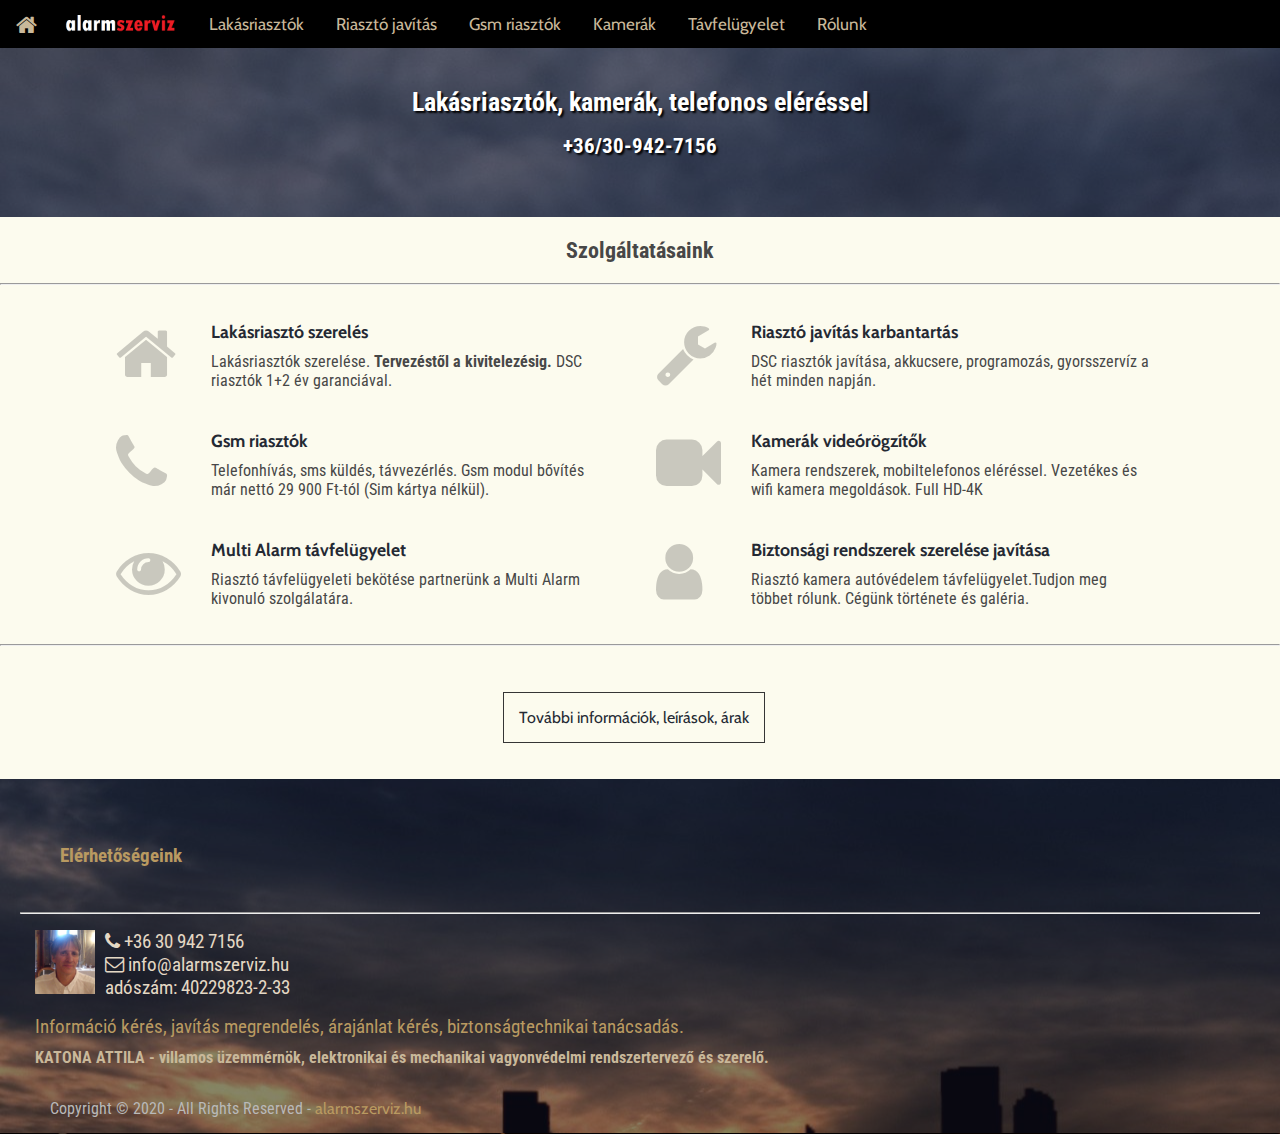
<file: index.html>
<!DOCTYPE html>
<html lang="hu">
  <head>
    <meta charset="UTF-8" />
    <meta name="description" content="Lakásvédelem, riasztószerelés, kamerák">
    <meta name="keywords" content="alarmszerviz, biztonsag, lakasvedelem, lakas, riaszto, kamera, kamerarendszer, rendszer, biztonsagtechnika, technika, lakas, vedelem, tavfelugyelet, szerelo, szereles, blokkolo, gsm, javitas, guard, lakasriaszto, inditasgatlo, immobiliser, motorterzar, rablas, rablasgatlo, sensor, szenzor, sblock, katona, attila, alarm ">
    <meta name="author" content="Katona Attila">
    <meta name="viewport" content="width=device-width, user-scalable=no, initial-scale=1.0, maximum-scale=1.0, minimum-scale=1.0"/>
    <meta http-equiv="X-UA-Compatible" content="ie=edge" />
    <link rel="stylesheet" href="https://cdnjs.cloudflare.com/ajax/libs/font-awesome/4.7.0/css/font-awesome.min.css">
    <link href="https://fonts.googleapis.com/css2?family=Cabin&family=Roboto+Condensed&display=swap" rel="stylesheet">
    <title>Alarmszerviz Biztonságtechnika</title> <!-- Az oldal címe, mely a böngésző fülön jelenik meg. -->
    <link rel="stylesheet" href="style.css">
  </head>
  
  <body>
    
    <header>
      <div>
        <img class="logo" src="images/alarmszervizlogo.png" alt="logó">
      </div>
          <div class="topnav" id="myTopnav"> <!-- Ezek a navigációs linkek/gombok. -->
            <a class="home" href="index.html" class="active"><i class="fa fa-lg fa-home"></i></a> <!-- Az ikonokat átírhatod (pl.: fa-home). -->
            <a class="menuszoveg lakasriasztokmenu" href="lakasriasztok.html">Lakásriasztók</a>
            <a class="menuszoveg" href="riasztojavitas.html">Riasztó javítás</a>
            <a class="menuszoveg" href="gsmriasztok.html">Gsm riasztók</a>
            <a class="menuszoveg" href="kamera.html">Kamerák</a>
            <a class="menuszoveg" href="tavfelugyelet.html">Távfelügyelet</a>
            <a class="menuszoveg" href="rolunk.html">Rólunk</a>
            <a class="menuszoveg" href="galeria.html"></a>
            <a href="javascript:void(0);" class="icon" onclick="myFunction()">
              <i class="fa fa-bars"></i>
            </a>
                      
          </div>
        </div>
      </header>


    <div class="header-img"> <!-- Ez a képen levő szöveg/cím. -->
      <h1>Lakásriasztók, kamerák, telefonos eléréssel<br></h1>
      <h2>+36/30-942-7156</h2>
    </div>


    <section id="introblocks">
      <div class="sectiontitle"> <!-- Írd ide, mit szeretnél a szolgáltatások címeként. -->
        <h4 class="centerword1">Szolgáltatásaink</h4>
         <!-- Itt írhatod át a szolgáltatások leírásait. -->
      </div>
      <hr id="hrtop">
      <ul class="nospace btmspace-80 group">
        <li class="one_third">
          <article><a href="lakasriasztok.html"><i class="fa fa-home"></i></a>
            <h4 class="heading"><a href="lakasriasztok.html">Lakásriasztó szerelés</a></h4>
            <p>Lakásriasztók szerelése. <b>Tervezéstől a kivitelezésig.</b> DSC riasztók 1+2 év garanciával.</p>
          </article>
        </li>
        <li class="one_third">
          <article><a href="riasztojavitas.html"><i class="fa fa-wrench"></i></a>
            <h4 class="heading"><a href="riasztojavitas.html">Riasztó javítás karbantartás</a></h4>
            <p>DSC riasztók javítása, akkucsere, programozás, gyorsszervíz a hét minden napján.</p>
          </article>
        </li>
        <li class="one_third">
          <article><a href="gsmriasztok.html"><i class="fa fa-phone"></i></a>
            <h4 class="heading"><a href="gsmriasztok.html">Gsm riasztók</a></h4>
            <p>Telefonhívás, sms küldés, távvezérlés. Gsm modul bővítés már nettó 29 900 Ft-tól (Sim kártya nélkül).</p>
          </article>
        </li>
        <li class="one_third">
          <article><a href="kamera.html"><i class="fa fa-video-camera"></i></a>
            <h4 class="heading"><a href="kamera.html">Kamerák videórögzítők</a></h4>
            <p>Kamera rendszerek, mobiltelefonos eléréssel. Vezetékes és wifi kamera megoldások. Full HD-4K</p>
          </article>
        </li>
        <li class="one_third">
          <article><a href="tavfelugyelet.html"><i class="fa fa-eye"></i></a>
            <h4 class="heading"><a href="tavfelugyelet.html">Multi Alarm távfelügyelet</a></h4>
            <p>Riasztó távfelügyeleti bekötése partnerünk a Multi Alarm kivonuló szolgálatára.</p>
          </article>
        </li>
        <li class="one_third">
          <article><a href="rolunk.html"><i class="fa fa-user"></i></a>
            <h4 class="heading"><a href="rolunk.html">Biztonsági rendszerek szerelése javítása</a></h4>
            <p>Riasztó kamera autóvédelem távfelügyelet.Tudjon meg többet rólunk. Cégünk története és galéria.</p>
          </article>
        </li>
      </ul>
      <hr>
      <!-- Szolgáltatások vége. További információ link alatta. -->
      <ul class="nospace moreinfo1">
        <li class="moreinfo"><a href="tovabbiinfo.html">További információk, leírások, árak</a></li>
      </ul>
    </section>
    


<!-- Itt írhatod át a footer szövegeit. -->
<div class="overlay"> 
  <div class="wrapper">
    <footer id="footer" class="hoc clear">
      <div class="one_quarter">
        <h6 class="heading-bottom1">Elérhetőségeink </h6><hr>
        <ul class="ending">
          <div class="float-left">
            <img class="profilkep" src="images/attithumbff.jpg" alt="Katona Attila kép">
        </div>
          <li class="emailend"><i class="fa fa-phone"></i> +36 30 942 7156</li>
          <li class="emailend"><i class="fa fa-envelope-o"></i> info@alarmszerviz.hu</li>
          <li class="emailend"><i class="fa-fa-envelope"></i> adószám: 40229823-2-33 </li>
        </ul>
        </div>
        <ul class="ending">
          <li class="endinfo1">Információ kérés, javítás megrendelés, árajánlat kérés, biztonságtechnikai tanácsadás. </li>
          <li class="endinfo2">KATONA ATTILA - villamos üzemmérnök, elektronikai és mechanikai vagyonvédelmi rendszertervező és szerelő.</li>
        </ul>
        <div class="wrapper">
    <div id="copyright"> 
      <p class="fl_left">Copyright &copy; 2020 - All Rights Reserved - <a id="copydom" href="index.html">alarmszerviz.hu</a></p>
    </div>
    </div>
  </footer>
  </div>
</div>
<!-- Footer vége. -->

  <script src="main.js"></script>

 </body>
</html>
</file>
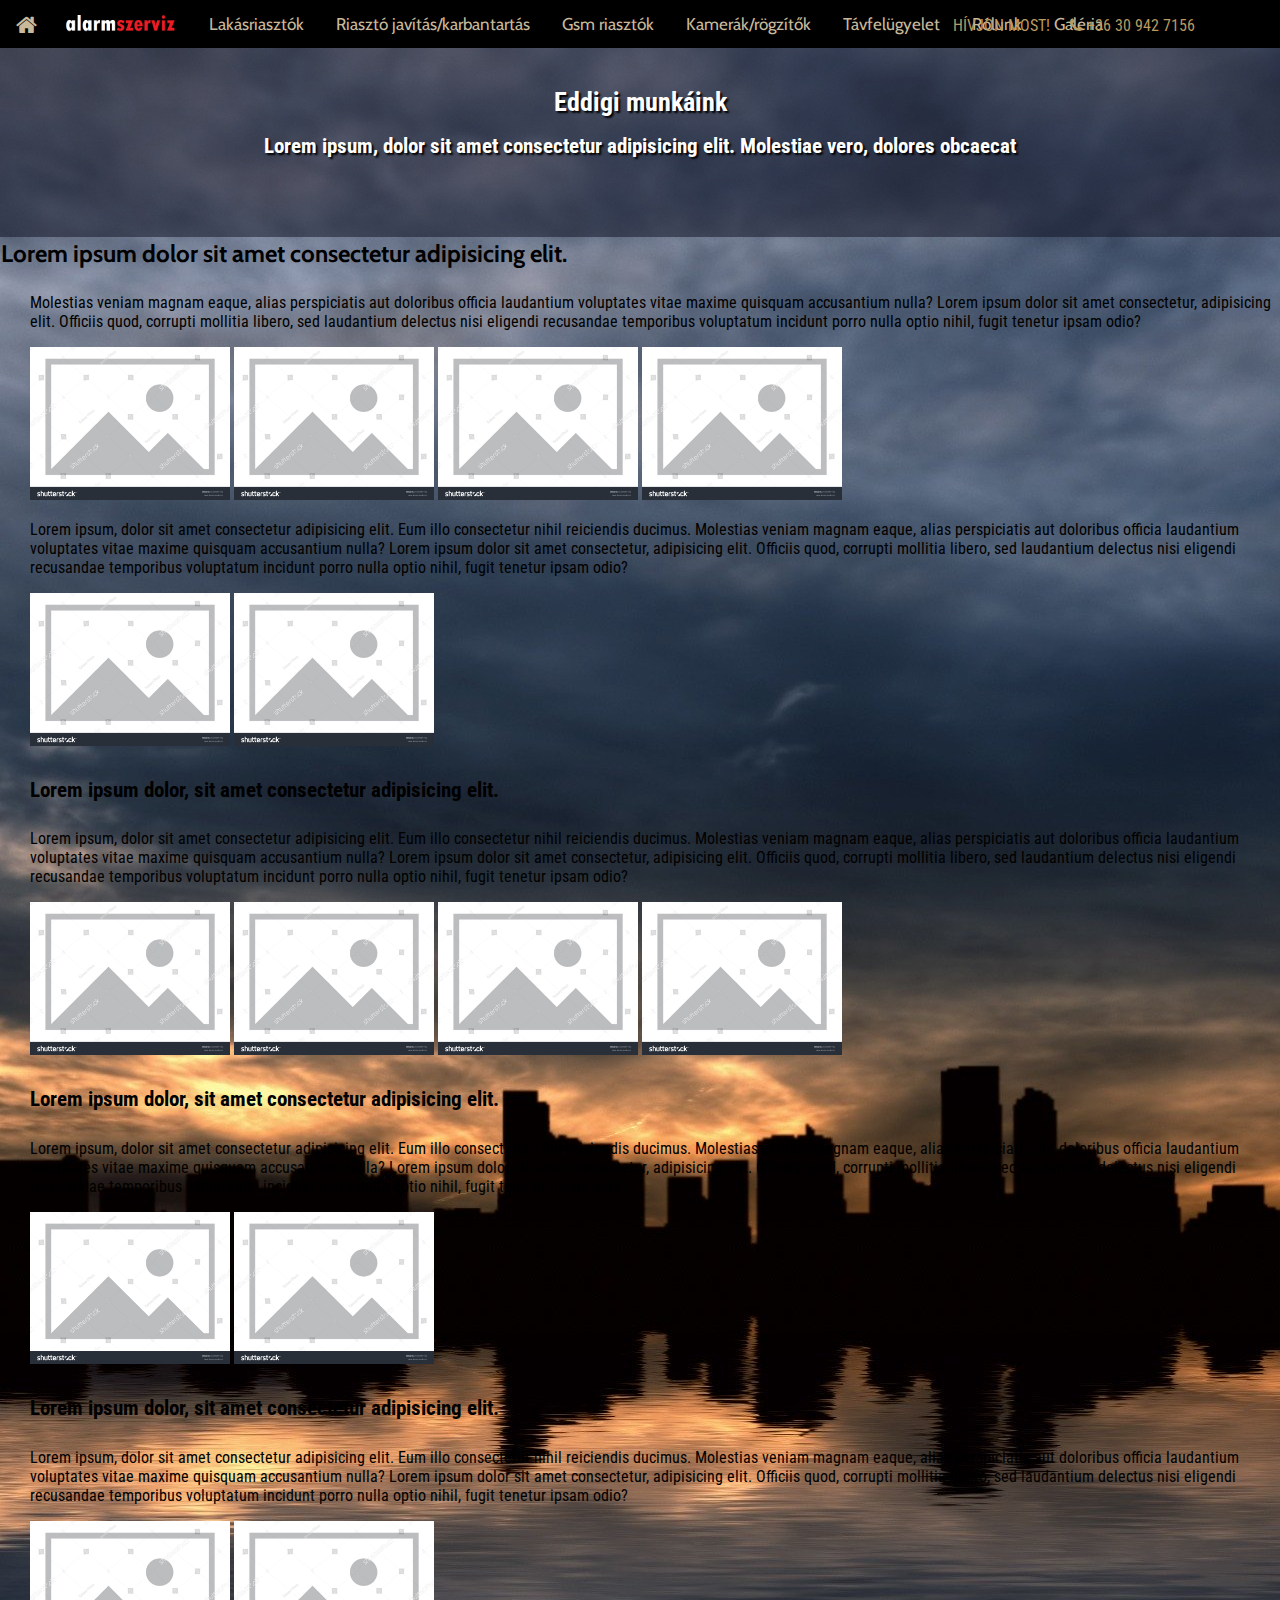
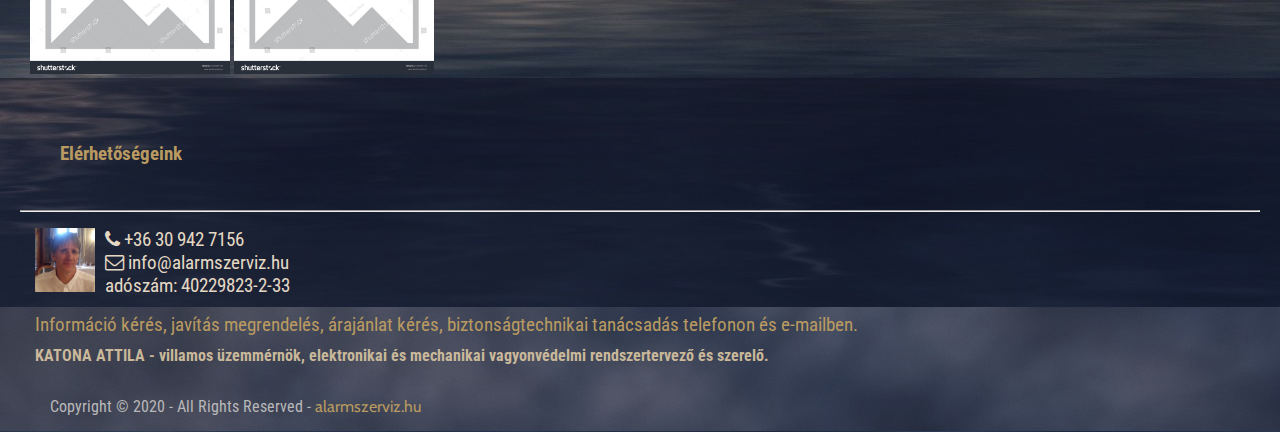
<file: galeria.html>
<!DOCTYPE html>
<html lang="hu">
  <head>
    <meta charset="UTF-8" />
    <meta name="description" content="Lakásvédelem, riasztószerelés, kamerák">
    <meta name="keywords" content="alarmszerviz, biztonsag, lakasvedelem, lakas, riaszto, kamera, kamerarendszer, rendszer, biztonsagtechnika, technika, lakas, vedelem, tavfelugyelet, szerelo, szereles, blokkolo, gsm, javitas, guard, lakasriaszto, inditasgatlo, immobiliser, motorterzar, rablas, rablasgatlo, sensor, szenzor, sblock, katona, attila, alarm ">
    <meta name="author" content="Katona Attila">
    <meta name="viewport" content="width=device-width, user-scalable=no, initial-scale=1.0, maximum-scale=1.0, minimum-scale=1.0"/>
    <meta http-equiv="X-UA-Compatible" content="ie=edge" />
    <link rel="stylesheet" href="https://cdnjs.cloudflare.com/ajax/libs/font-awesome/4.7.0/css/font-awesome.min.css">
    <link href="https://fonts.googleapis.com/css?family=Cabin|Roboto:400,700|Roboto+Condensed:400,700" rel="stylesheet">
    <title>Alarmszerviz Biztonságtechnika</title> <!-- Az oldal címe, mely a böngésző fülön jelenik meg. -->
    <link rel="stylesheet" href="style.css">
    <link rel="stylesheet" href="style2.css">
  </head>
  
  <body>
    
    <header>
      <div>
        <img class="logo" src="images/alarmszervizlogo.png" alt="logo">
      </div>
          <div class="topnav" id="myTopnav"> <!-- Ezek a navigációs linkek/gombok. -->
            <a class="home" href="index.html" class="active"><i class="fa fa-lg fa-home"></i></a> <!-- Az ikonokat átírhatod (pl.: fa-home). -->
            <a class="menuszoveg" href="lakasriasztok.html">Lakásriasztók</a>
            <a class="menuszoveg" href="riasztojavitas.html">Riasztó javítás/karbantartás</a>
            <a class="menuszoveg" href="gsmriasztok.html">Gsm riasztók</a>
            <a class="menuszoveg" href="kamerakrogzitok.html">Kamerák/rögzítők</a>
            <a class="menuszoveg" href="tavfelugyelet.html">Távfelügyelet</a>
            <a class="menuszoveg" href="rolunk.html">Rólunk</a>
            <a class="menuszoveg" href="galeria.html">Galéria</a>
            <a href="javascript:void(0);" class="icon" onclick="myFunction()">
              <i class="fa fa-bars"></i>
            </a>
            <div>
              <ul>
                <li class="mobile_number">Hívjon most!</li>
                <li class="mobile_number"><i class="fa fa-phone"></i> +36 30 942 7156 </li>
              </ul>
            </div>
          </div>
        </div>
      </header>

    <div class="header-img"> <!-- Ez a képen levő szöveg/cím. -->
      <h1>Eddigi munkáink</h1>
      <h2>Lorem ipsum, dolor sit amet consectetur adipisicing elit. Molestiae vero, dolores obcaecat<h2>
    </div>
<section>
  <div class="row">
    <div class="column left"> <!-- Ezek az átírandó szövegek. "h3" (pl.: címet adhatsz) egyel nagyobb rangú, mint "h4". -->
        <h3>Lorem ipsum dolor sit amet consectetur adipisicing elit.</h3>
        <p>Molestias veniam magnam eaque, alias perspiciatis aut doloribus officia laudantium voluptates vitae maxime quisquam accusantium nulla? Lorem ipsum dolor sit amet consectetur, adipisicing elit. Officiis quod, corrupti mollitia libero, sed laudantium delectus nisi eligendi recusandae temporibus voluptatum incidunt porro nulla optio nihil, fugit tenetur ipsam odio?</p>
        <img class="kep" src="images/placeholder.jpg" alt="">
        <img class="kep" src="images/placeholder.jpg" alt="">
        <img class="kep" src="images/placeholder.jpg" alt="">
        <img class="kep" src="images/placeholder.jpg" alt="">
        <p>Lorem ipsum, dolor sit amet consectetur adipisicing elit. Eum illo consectetur nihil reiciendis ducimus. Molestias veniam magnam eaque, alias perspiciatis aut doloribus officia laudantium voluptates vitae maxime quisquam accusantium nulla? Lorem ipsum dolor sit amet consectetur, adipisicing elit. Officiis quod, corrupti mollitia libero, sed laudantium delectus nisi eligendi recusandae temporibus voluptatum incidunt porro nulla optio nihil, fugit tenetur ipsam odio?</p>
        <img class="kep" src="images/placeholder.jpg" alt="">
        <img class="kep" src="images/placeholder.jpg" alt="">
      </div>
    <div class="column right">
      <h4>Lorem ipsum dolor, sit amet consectetur adipisicing elit.</h4>
      <p>Lorem ipsum, dolor sit amet consectetur adipisicing elit. Eum illo consectetur nihil reiciendis ducimus. Molestias veniam magnam eaque, alias perspiciatis aut doloribus officia laudantium voluptates vitae maxime quisquam accusantium nulla? Lorem ipsum dolor sit amet consectetur, adipisicing elit. Officiis quod, corrupti mollitia libero, sed laudantium delectus nisi eligendi recusandae temporibus voluptatum incidunt porro nulla optio nihil, fugit tenetur ipsam odio?</p>
      <img class="kep" src="images/placeholder.jpg" alt="">
      <img class="kep" src="images/placeholder.jpg" alt="">
      <img class="kep" src="images/placeholder.jpg" alt="">
      <img class="kep" src="images/placeholder.jpg" alt="">
      <h4>Lorem ipsum dolor, sit amet consectetur adipisicing elit.</h4>
      <p>Lorem ipsum, dolor sit amet consectetur adipisicing elit. Eum illo consectetur nihil reiciendis ducimus. Molestias veniam magnam eaque, alias perspiciatis aut doloribus officia laudantium voluptates vitae maxime quisquam accusantium nulla? Lorem ipsum dolor sit amet consectetur, adipisicing elit. Officiis quod, corrupti mollitia libero, sed laudantium delectus nisi eligendi recusandae temporibus voluptatum incidunt porro nulla optio nihil, fugit tenetur ipsam odio?</p>
      <img class="kep" src="images/placeholder.jpg" alt="">
      <img class="kep" src="images/placeholder.jpg" alt="">
      <h4>Lorem ipsum dolor, sit amet consectetur adipisicing elit.</h4>
      <p>Lorem ipsum, dolor sit amet consectetur adipisicing elit. Eum illo consectetur nihil reiciendis ducimus. Molestias veniam magnam eaque, alias perspiciatis aut doloribus officia laudantium voluptates vitae maxime quisquam accusantium nulla? Lorem ipsum dolor sit amet consectetur, adipisicing elit. Officiis quod, corrupti mollitia libero, sed laudantium delectus nisi eligendi recusandae temporibus voluptatum incidunt porro nulla optio nihil, fugit tenetur ipsam odio?</p>
      <img class="kep" src="images/placeholder.jpg" alt="">
      <img class="kep" src="images/placeholder.jpg" alt="">
    </div>   
  </div>
</section>



<div class="overlay"> 
  <div class="wrapper">
    <footer id="footer" class="hoc clear">
      <div class="one_quarter">
        <h6 class="heading-bottom1">Elérhetőségeink </h6><hr>
        <ul class="ending">
          <div class="float-left">
            <img class="profilkep" src="images/attithumbff.jpg" alt="Katona Attila kép">
        </div>
          <li class="emailend"><i class="fa fa-phone"></i> +36 30 942 7156</li>
          <li class="emailend"><i class="fa fa-envelope-o"></i> info@alarmszerviz.hu</li>
          <li class="emailend"><i class="fa-fa-envelope"></i> adószám: 40229823-2-33 </li>
        </ul>
        </div>
        <ul class="ending">
          <li class="endinfo1">Információ kérés, javítás megrendelés, árajánlat kérés, biztonságtechnikai tanácsadás telefonon és e-mailben. </li>
          <li class="endinfo2">KATONA ATTILA - villamos üzemmérnök, elektronikai és mechanikai vagyonvédelmi rendszertervező és szerelő.</li>
        </ul>
        <div class="wrapper">
    <div id="copyright"> 
      <p class="fl_left">Copyright &copy; 2020 - All Rights Reserved - <a id="copydom" href="index.html">alarmszerviz.hu</a></p>
    </div>
    </div>
  </footer>
  </div>
</div>
<!-- Footer vége. -->


  <script src="main.js"></script>


 </body>
</html>
</file>
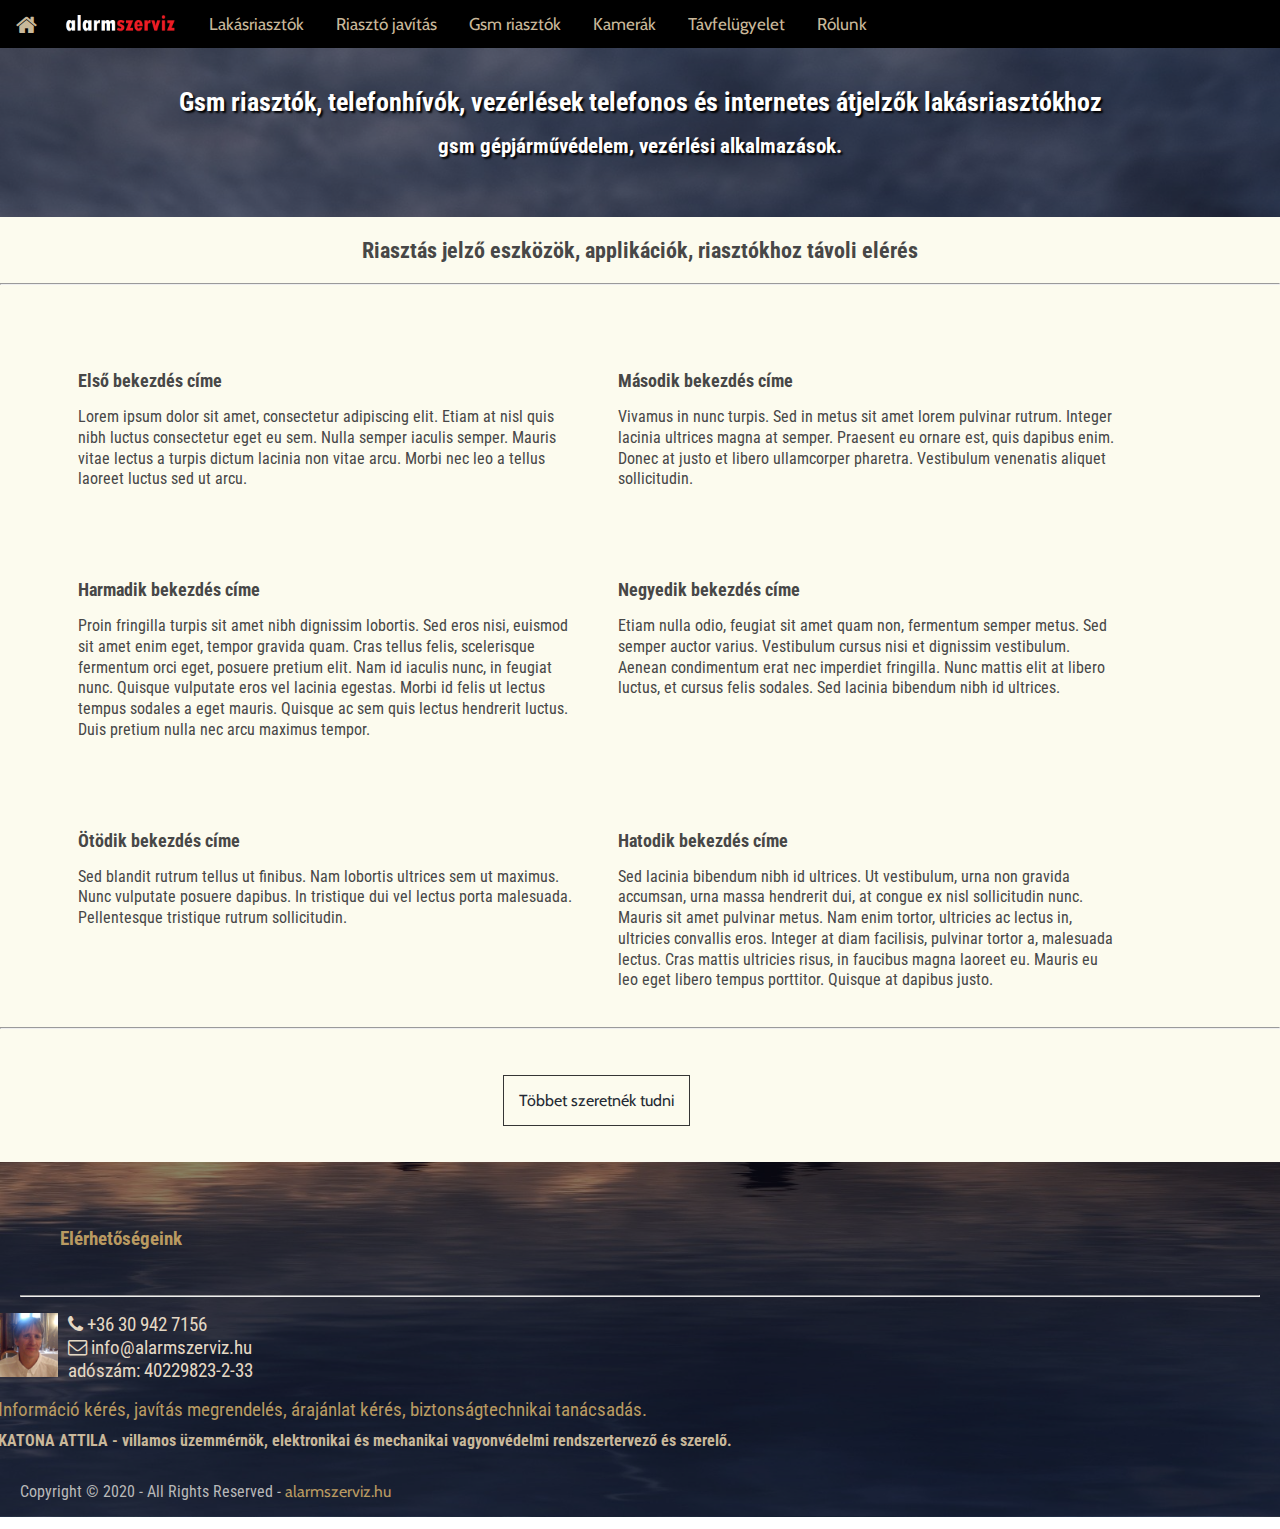
<file: gsmriasztok.html>
<!DOCTYPE html>
<html lang="hu">
  <head>
    <meta charset="UTF-8" />
    <meta name="description" content="Lakásvédelem, riasztószerelés, kamerák">
    <meta name="keywords" content="alarmszerviz, biztonsag, lakasvedelem, lakas, riaszto, kamera, kamerarendszer, rendszer, biztonsagtechnika, technika, lakas, vedelem, tavfelugyelet, szerelo, szereles, blokkolo, gsm, javitas, guard, lakasriaszto, inditasgatlo, immobiliser, motorterzar, rablas, rablasgatlo, sensor, szenzor, sblock, katona, attila, alarm ">
    <meta name="author" content="Katona Attila">
    <meta name="viewport" content="width=device-width, user-scalable=no, initial-scale=1.0, maximum-scale=1.0, minimum-scale=1.0"/>
    <meta http-equiv="X-UA-Compatible" content="ie=edge" />
    <link rel="stylesheet" href="https://cdnjs.cloudflare.com/ajax/libs/font-awesome/4.7.0/css/font-awesome.min.css">
    <link href="https://fonts.googleapis.com/css2?family=Cabin&family=Roboto+Condensed&display=swap" rel="stylesheet">
    <title>Alarmszerviz Biztonságtechnika</title> <!-- Az oldal címe, mely a böngésző fülön jelenik meg. -->
    <link rel="stylesheet" href="styleuj.css"> <!--Az aloldalak styleuj.css-el mennek-->
  </head>
  
  <body>
    
    <header>
      <div>
        <img class="logo" src="images/alarmszervizlogo.png" alt="logó">
      </div>
          <div class="topnav" id="myTopnav"> <!-- Ezek a navigációs linkek/gombok. -->
            <a class="home" href="index.html" class="active"><i class="fa fa-lg fa-home"></i></a> <!-- Az ikonokat átírhatod (pl.: fa-home). -->
            <a class="menuszoveg lakasriasztokmenu" href="lakasriasztok.html">Lakásriasztók</a>
            <a class="menuszoveg" href="riasztojavitas.html">Riasztó javítás</a>
            <a class="menuszoveg" href="gsmriasztok.html">Gsm riasztók</a>
            <a class="menuszoveg" href="kamera.html">Kamerák</a>
            <a class="menuszoveg" href="tavfelugyelet.html">Távfelügyelet</a>
            <a class="menuszoveg" href="rolunk.html">Rólunk</a>
            <a href="javascript:void(0);" class="icon" onclick="myFunction()">
              <i class="fa fa-bars"></i>
            </a>
                      
          </div>
        </div>
      </header>


    <div class="header-img"> <!-- Ez a képen levő szöveg/cím. -->
      <h1>Gsm riasztók, telefonhívók, vezérlések
        telefonos és internetes átjelzők lakásriasztókhoz </h1>
      <h2>gsm gépjárművédelem, vezérlési alkalmazások.</h2>
    </div>


    <section id="introblocks">
      <div class="sectiontitle"> <!-- Írd ide, mit szeretnél a szolgáltatások címeként. -->
        <h4 class="centerword1">Riasztás jelző eszközök, applikációk, riasztókhoz távoli elérés</h4>
         <!-- Itt írhatod át a szolgáltatások leírásait. -->
      </div>
      <hr id="hrtop">
      <ul class="nospace btmspace-80 group">
        <li class="one_third">
          <article>
            <h4 class="heading">Első bekezdés címe</h4>
            <p>Lorem ipsum dolor sit amet, consectetur adipiscing elit. Etiam at nisl quis
               nibh luctus consectetur eget eu sem. Nulla semper iaculis semper. Mauris vitae
               lectus a turpis dictum lacinia non vitae arcu. Morbi nec leo a tellus laoreet 
               luctus sed ut arcu. </p>
          </article>
        </li>
        <li class="one_third">
          <article>
            <h4 class="heading">Második bekezdés címe</h4>
            <p>Vivamus in nunc turpis. Sed in metus sit amet lorem pulvinar rutrum.
               Integer lacinia ultrices magna at semper. Praesent eu ornare est, quis dapibus
               enim. Donec at justo et libero ullamcorper pharetra. Vestibulum venenatis
               aliquet sollicitudin. </p>
          </article>
        </li>
        <li class="one_third">
          <article>
            <h4 class="heading">Harmadik bekezdés címe</h4>
            <p>Proin fringilla turpis sit amet nibh dignissim lobortis. Sed eros nisi,
               euismod sit amet enim eget, tempor gravida quam. Cras tellus felis,
               scelerisque fermentum orci eget, posuere pretium elit. Nam id iaculis nunc,
               in feugiat nunc. Quisque vulputate eros vel lacinia egestas. Morbi id felis
               ut lectus tempus sodales a eget mauris. Quisque ac sem quis lectus hendrerit
               luctus. Duis pretium nulla nec arcu maximus tempor. </p>
          </article>
        </li>
        <li class="one_third">
          <article>
            <h4 class="heading">Negyedik bekezdés címe</h4>
            <p>Etiam nulla odio, feugiat sit amet quam non, fermentum semper metus.
               Sed semper auctor varius. Vestibulum cursus nisi et dignissim vestibulum. 
               Aenean condimentum erat nec imperdiet fringilla. Nunc mattis elit at libero
               luctus, et cursus felis sodales. Sed lacinia bibendum nibh id ultrices.</p>
          </article>
        </li>
        <li class="one_third">
          <article>
            <h4 class="heading">Ötödik bekezdés címe</h4>
            <p>Sed blandit rutrum tellus ut finibus. Nam lobortis ultrices sem ut maximus.
               Nunc vulputate posuere dapibus. In tristique dui vel lectus porta malesuada. 
               Pellentesque tristique rutrum sollicitudin.</p>
          </article>
        </li>
        <li class="one_third">
          <article>
            <h4 class="heading">Hatodik bekezdés címe</h4>
            <p>Sed lacinia bibendum nibh id ultrices. Ut vestibulum, urna non gravida
               accumsan, urna massa hendrerit dui, at congue ex nisl sollicitudin nunc. 
               Mauris sit amet pulvinar metus. Nam enim tortor, ultricies ac lectus in, 
               ultricies convallis eros. Integer at diam facilisis, pulvinar tortor a, 
               malesuada lectus. Cras mattis ultricies risus, in faucibus magna laoreet eu. 
               Mauris eu leo eget libero tempus porttitor. Quisque at dapibus justo. </p>
          </article>
        </li>
      </ul>
      <hr>
      <!-- Szolgáltatások vége. További információ link alatta. -->
      <ul class="nospace moreinfo1">
        <li class="moreinfo"><a href="tovabbiinfo.html">Többet szeretnék tudni</a></li>
      </ul>
    </section>
    


<!-- Itt írhatod át a footer szövegeit. -->
<div class="overlay"> 
  <div class="wrapper">
    <footer id="footer" class="hoc clear">
      <div class="one_quarter">
        <h6 class="heading-bottom1">Elérhetőségeink </h6><hr>
        <ul class="ending">
          <div class="float-left">
            <img class="profilkep" src="images/attithumbff.jpg" alt="Katona Attila kép">
        </div>
          <li class="emailend"><i class="fa fa-phone"></i> +36 30 942 7156</li>
          <li class="emailend"><i class="fa fa-envelope-o"></i> info@alarmszerviz.hu</li>
          <li class="emailend"><i class="fa-fa-envelope"></i> adószám: 40229823-2-33 </li>
        </ul>
        </div>
        <ul class="ending">
          <li class="endinfo1">Információ kérés, javítás megrendelés, árajánlat kérés, biztonságtechnikai tanácsadás. </li>
          <li class="endinfo2">KATONA ATTILA - villamos üzemmérnök, elektronikai és mechanikai vagyonvédelmi rendszertervező és szerelő.</li>
        </ul>
        <div class="wrapper">
    <div id="copyright"> 
      <p class="fl_left">Copyright &copy; 2020 - All Rights Reserved - <a id="copydom" href="index.html">alarmszerviz.hu</a></p>
    </div>
    </div>
  </footer>
  </div>
</div>
<!-- Footer vége. -->

  <script src="main.js"></script>

 </body>
</html>
</file>
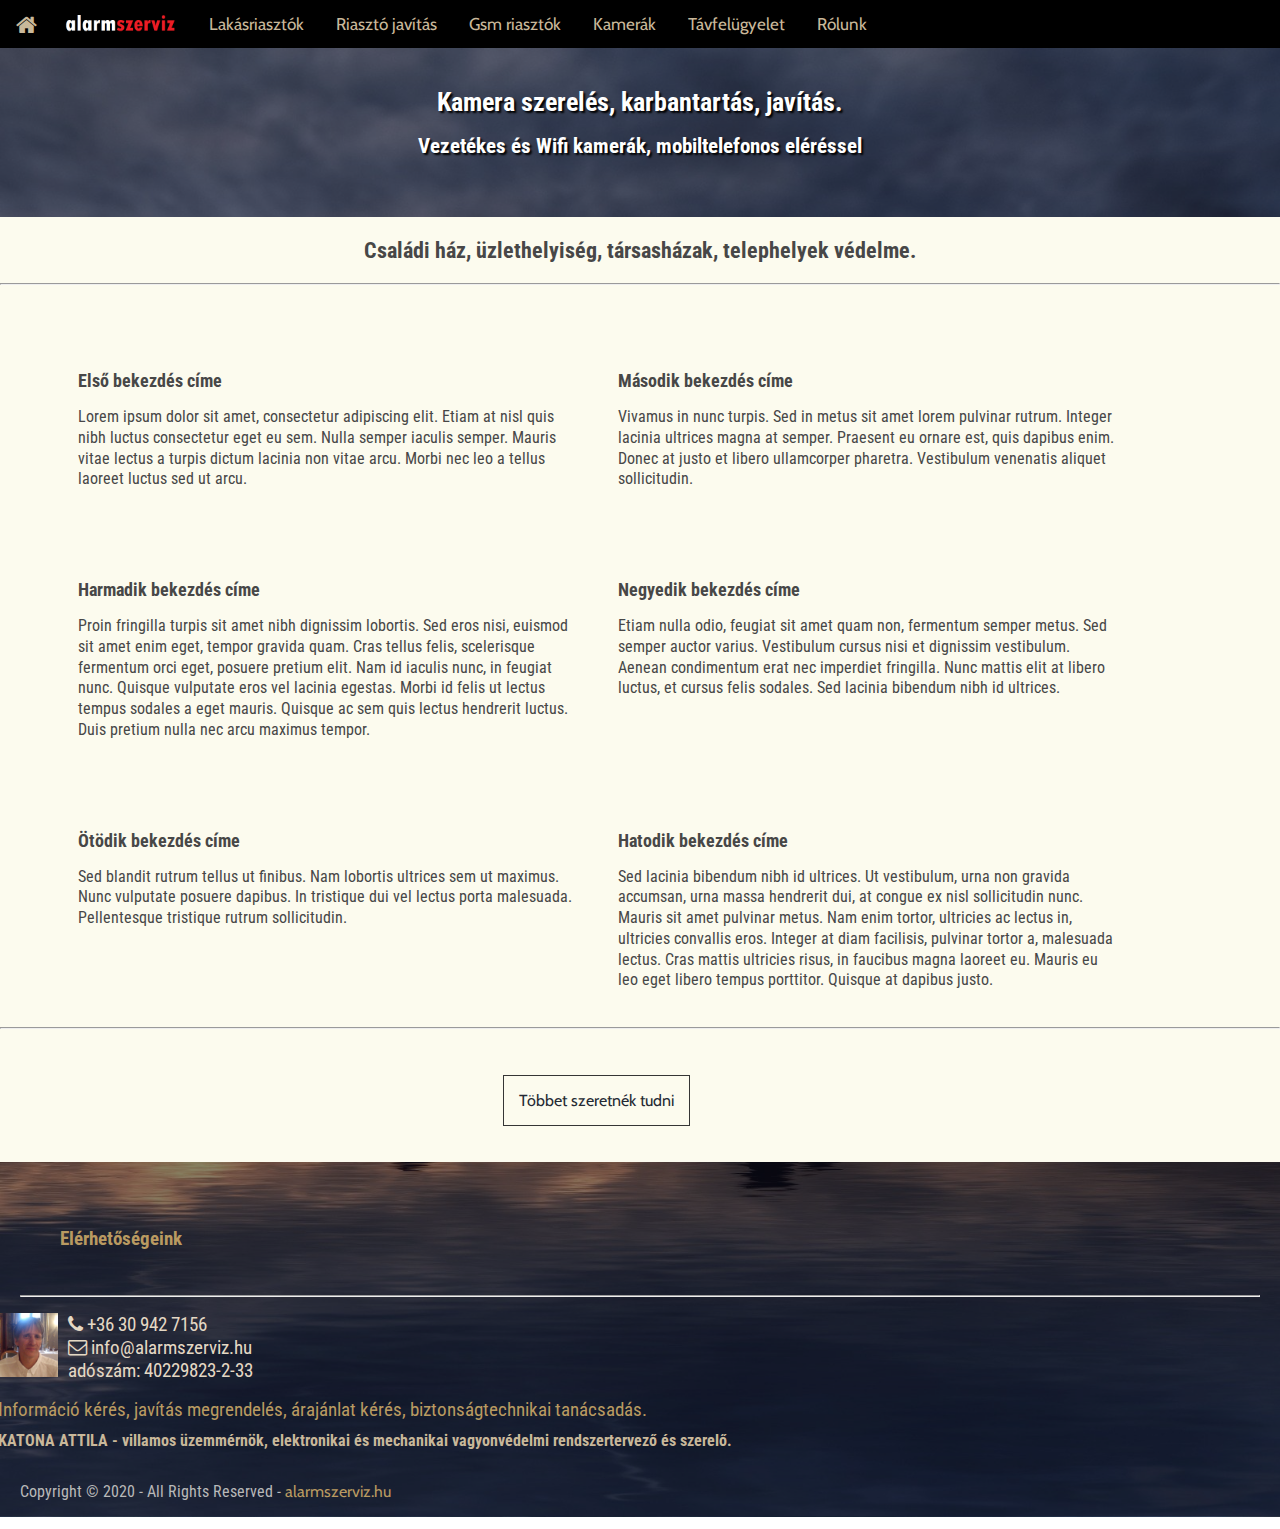
<file: kamera.html>
<!DOCTYPE html>
<html lang="hu">
  <head>
    <meta charset="UTF-8" />
    <meta name="description" content="Lakásvédelem, riasztószerelés, kamerák">
    <meta name="keywords" content="alarmszerviz, biztonsag, lakasvedelem, lakas, riaszto, kamera, kamerarendszer, rendszer, biztonsagtechnika, technika, lakas, vedelem, tavfelugyelet, szerelo, szereles, blokkolo, gsm, javitas, guard, lakasriaszto, inditasgatlo, immobiliser, motorterzar, rablas, rablasgatlo, sensor, szenzor, sblock, katona, attila, alarm ">
    <meta name="author" content="Katona Attila">
    <meta name="viewport" content="width=device-width, user-scalable=no, initial-scale=1.0, maximum-scale=1.0, minimum-scale=1.0"/>
    <meta http-equiv="X-UA-Compatible" content="ie=edge" />
    <link rel="stylesheet" href="https://cdnjs.cloudflare.com/ajax/libs/font-awesome/4.7.0/css/font-awesome.min.css">
    <link href="https://fonts.googleapis.com/css2?family=Cabin&family=Roboto+Condensed&display=swap" rel="stylesheet">
    <title>Alarmszerviz Biztonságtechnika</title> <!-- Az oldal címe, mely a böngésző fülön jelenik meg. -->
    <link rel="stylesheet" href="styleuj.css"> <!--Az aloldalak styleuj.css-el mennek-->
  </head>
  
  <body>
    
    <header>
      <div>
        <img class="logo" src="images/alarmszervizlogo.png" alt="logó">
      </div>
          <div class="topnav" id="myTopnav"> <!-- Ezek a navigációs linkek/gombok. -->
            <a class="home" href="index.html" class="active"><i class="fa fa-lg fa-home"></i></a> <!-- Az ikonokat átírhatod (pl.: fa-home). -->
            <a class="menuszoveg lakasriasztokmenu" href="lakasriasztok.html">Lakásriasztók</a>
            <a class="menuszoveg" href="riasztojavitas.html">Riasztó javítás</a>
            <a class="menuszoveg" href="gsmriasztok.html">Gsm riasztók</a>
            <a class="menuszoveg" href="kamera.html">Kamerák</a>
            <a class="menuszoveg" href="tavfelugyelet.html">Távfelügyelet</a>
            <a class="menuszoveg" href="rolunk.html">Rólunk</a>
            <a href="javascript:void(0);" class="icon" onclick="myFunction()">
              <i class="fa fa-bars"></i>
            </a>
                      
          </div>
        </div>
      </header>


    <div class="header-img"> <!-- Ez a képen levő szöveg/cím. -->
      <h1>Kamera szerelés, karbantartás, javítás.</h1>
      <h2>Vezetékes és Wifi kamerák, mobiltelefonos eléréssel</h2>
    </div>


    <section id="introblocks">
      <div class="sectiontitle"> <!-- Írd ide, mit szeretnél a szolgáltatások címeként. -->
        <h4 class="centerword1">Családi ház, üzlethelyiség, társasházak, telephelyek védelme.</h4>
         <!-- Itt írhatod át a szolgáltatások leírásait. -->
      </div>
      <hr id="hrtop">
      <ul class="nospace btmspace-80 group">
        <li class="one_third">
          <article>
            <h4 class="heading">Első bekezdés címe</h4>
            <p>Lorem ipsum dolor sit amet, consectetur adipiscing elit. Etiam at nisl quis
               nibh luctus consectetur eget eu sem. Nulla semper iaculis semper. Mauris vitae
               lectus a turpis dictum lacinia non vitae arcu. Morbi nec leo a tellus laoreet 
               luctus sed ut arcu. </p>
          </article>
        </li>
        <li class="one_third">
          <article>
            <h4 class="heading">Második bekezdés címe</h4>
            <p>Vivamus in nunc turpis. Sed in metus sit amet lorem pulvinar rutrum.
               Integer lacinia ultrices magna at semper. Praesent eu ornare est, quis dapibus
               enim. Donec at justo et libero ullamcorper pharetra. Vestibulum venenatis
               aliquet sollicitudin. </p>
          </article>
        </li>
        <li class="one_third">
          <article>
            <h4 class="heading">Harmadik bekezdés címe</h4>
            <p>Proin fringilla turpis sit amet nibh dignissim lobortis. Sed eros nisi,
               euismod sit amet enim eget, tempor gravida quam. Cras tellus felis,
               scelerisque fermentum orci eget, posuere pretium elit. Nam id iaculis nunc,
               in feugiat nunc. Quisque vulputate eros vel lacinia egestas. Morbi id felis
               ut lectus tempus sodales a eget mauris. Quisque ac sem quis lectus hendrerit
               luctus. Duis pretium nulla nec arcu maximus tempor. </p>
          </article>
        </li>
        <li class="one_third">
          <article>
            <h4 class="heading">Negyedik bekezdés címe</h4>
            <p>Etiam nulla odio, feugiat sit amet quam non, fermentum semper metus.
               Sed semper auctor varius. Vestibulum cursus nisi et dignissim vestibulum. 
               Aenean condimentum erat nec imperdiet fringilla. Nunc mattis elit at libero
               luctus, et cursus felis sodales. Sed lacinia bibendum nibh id ultrices.</p>
          </article>
        </li>
        <li class="one_third">
          <article>
            <h4 class="heading">Ötödik bekezdés címe</h4>
            <p>Sed blandit rutrum tellus ut finibus. Nam lobortis ultrices sem ut maximus.
               Nunc vulputate posuere dapibus. In tristique dui vel lectus porta malesuada. 
               Pellentesque tristique rutrum sollicitudin.</p>
          </article>
        </li>
        <li class="one_third">
          <article>
            <h4 class="heading">Hatodik bekezdés címe</h4>
            <p>Sed lacinia bibendum nibh id ultrices. Ut vestibulum, urna non gravida
               accumsan, urna massa hendrerit dui, at congue ex nisl sollicitudin nunc. 
               Mauris sit amet pulvinar metus. Nam enim tortor, ultricies ac lectus in, 
               ultricies convallis eros. Integer at diam facilisis, pulvinar tortor a, 
               malesuada lectus. Cras mattis ultricies risus, in faucibus magna laoreet eu. 
               Mauris eu leo eget libero tempus porttitor. Quisque at dapibus justo. </p>
          </article>
        </li>
      </ul>
      <hr>
      <!-- Szolgáltatások vége. További információ link alatta. -->
      <ul class="nospace moreinfo1">
        <li class="moreinfo"><a href="tovabbiinfo.html">Többet szeretnék tudni</a></li>
      </ul>
    </section>
    


<!-- Itt írhatod át a footer szövegeit. -->
<div class="overlay"> 
  <div class="wrapper">
    <footer id="footer" class="hoc clear">
      <div class="one_quarter">
        <h6 class="heading-bottom1">Elérhetőségeink </h6><hr>
        <ul class="ending">
          <div class="float-left">
            <img class="profilkep" src="images/attithumbff.jpg" alt="Katona Attila kép">
        </div>
          <li class="emailend"><i class="fa fa-phone"></i> +36 30 942 7156</li>
          <li class="emailend"><i class="fa fa-envelope-o"></i> info@alarmszerviz.hu</li>
          <li class="emailend"><i class="fa-fa-envelope"></i> adószám: 40229823-2-33 </li>
        </ul>
        </div>
        <ul class="ending">
          <li class="endinfo1">Információ kérés, javítás megrendelés, árajánlat kérés, biztonságtechnikai tanácsadás. </li>
          <li class="endinfo2">KATONA ATTILA - villamos üzemmérnök, elektronikai és mechanikai vagyonvédelmi rendszertervező és szerelő.</li>
        </ul>
        <div class="wrapper">
    <div id="copyright"> 
      <p class="fl_left">Copyright &copy; 2020 - All Rights Reserved - <a id="copydom" href="index.html">alarmszerviz.hu</a></p>
    </div>
    </div>
  </footer>
  </div>
</div>
<!-- Footer vége. -->

  <script src="main.js"></script>

 </body>
</html>
</file>
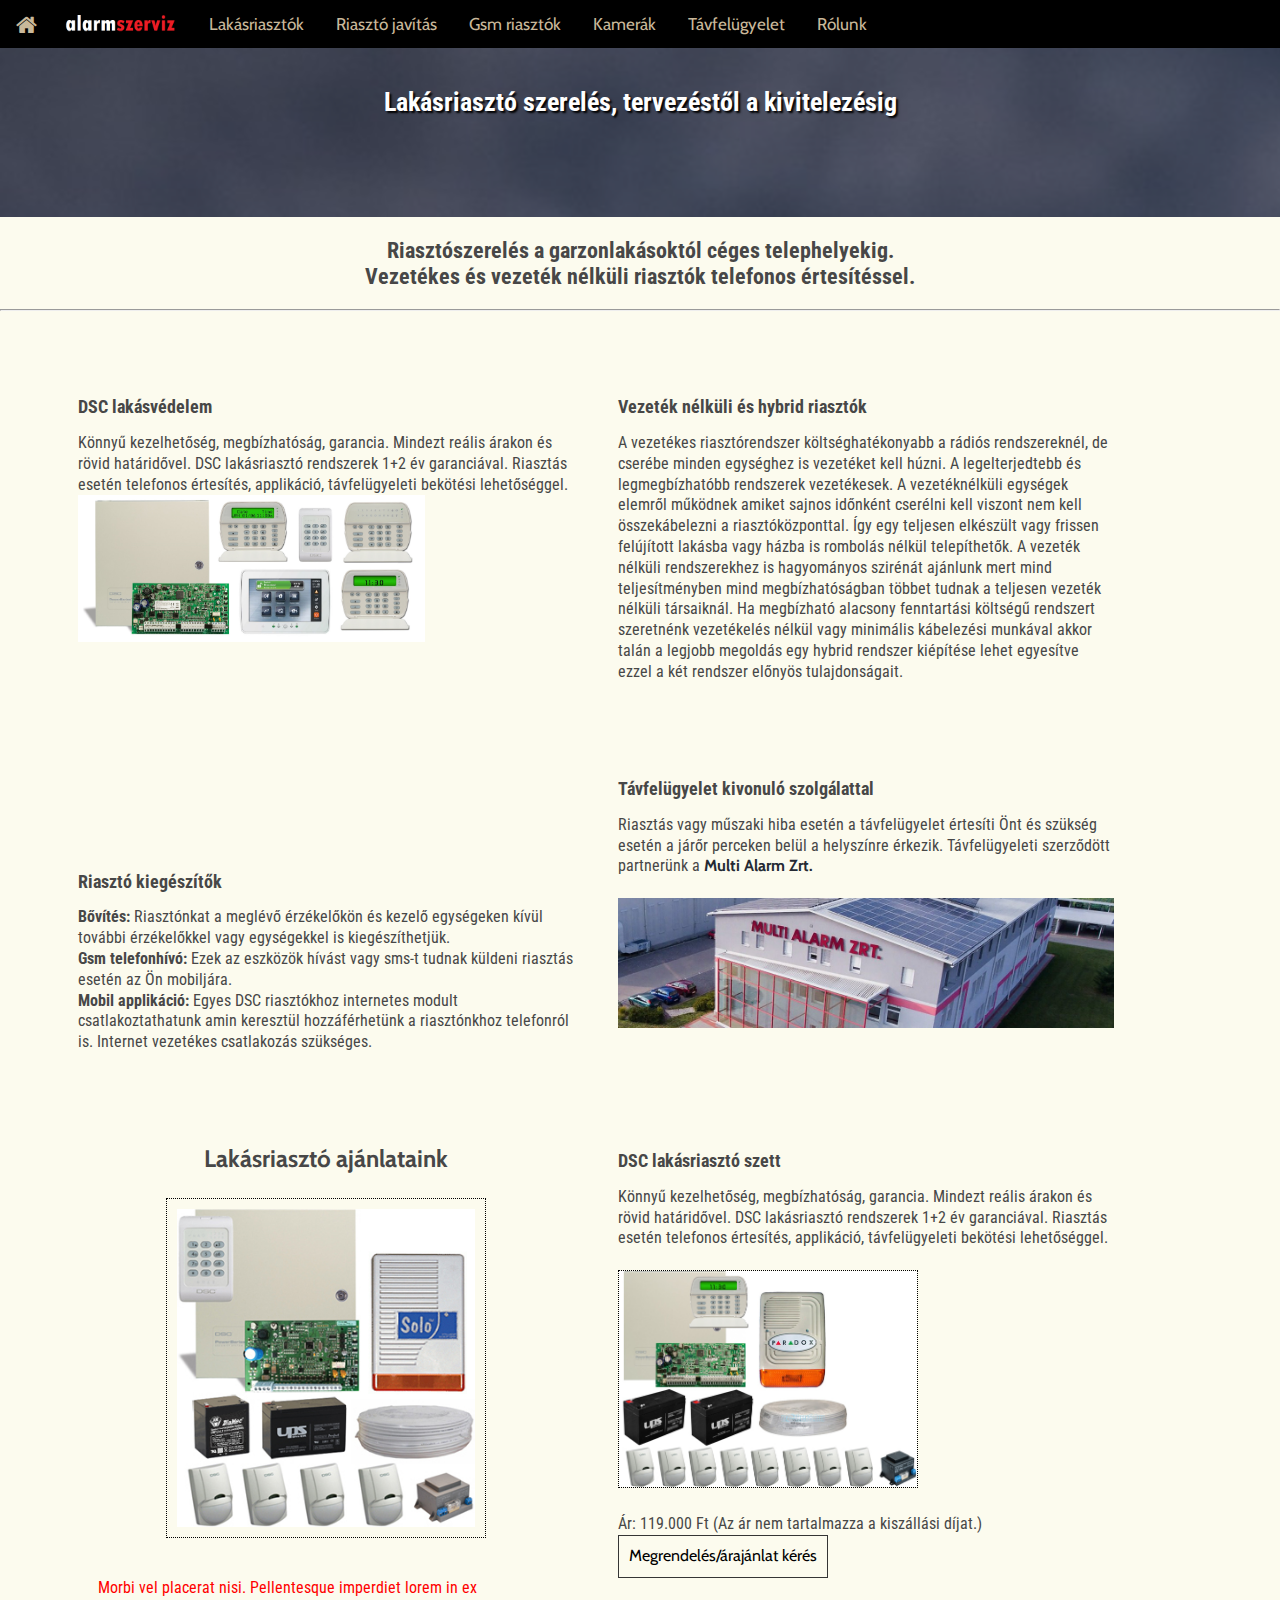
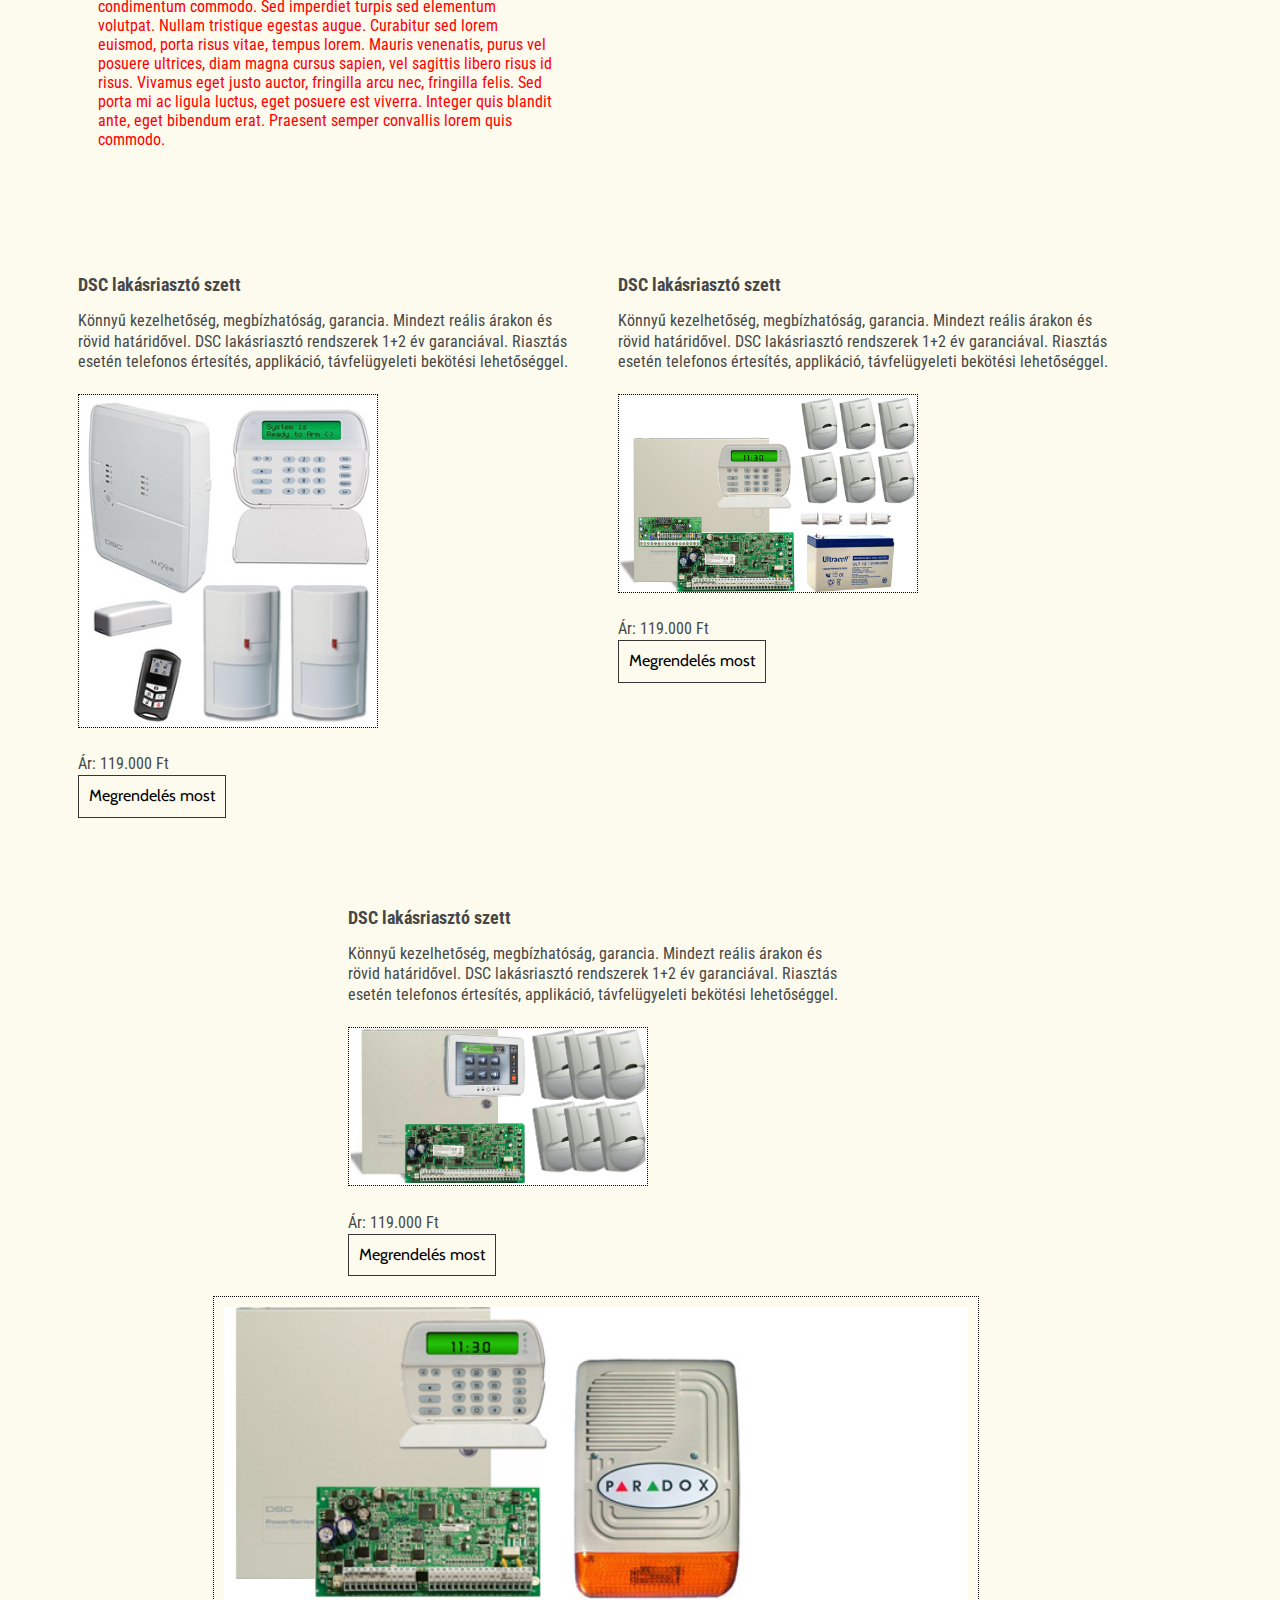
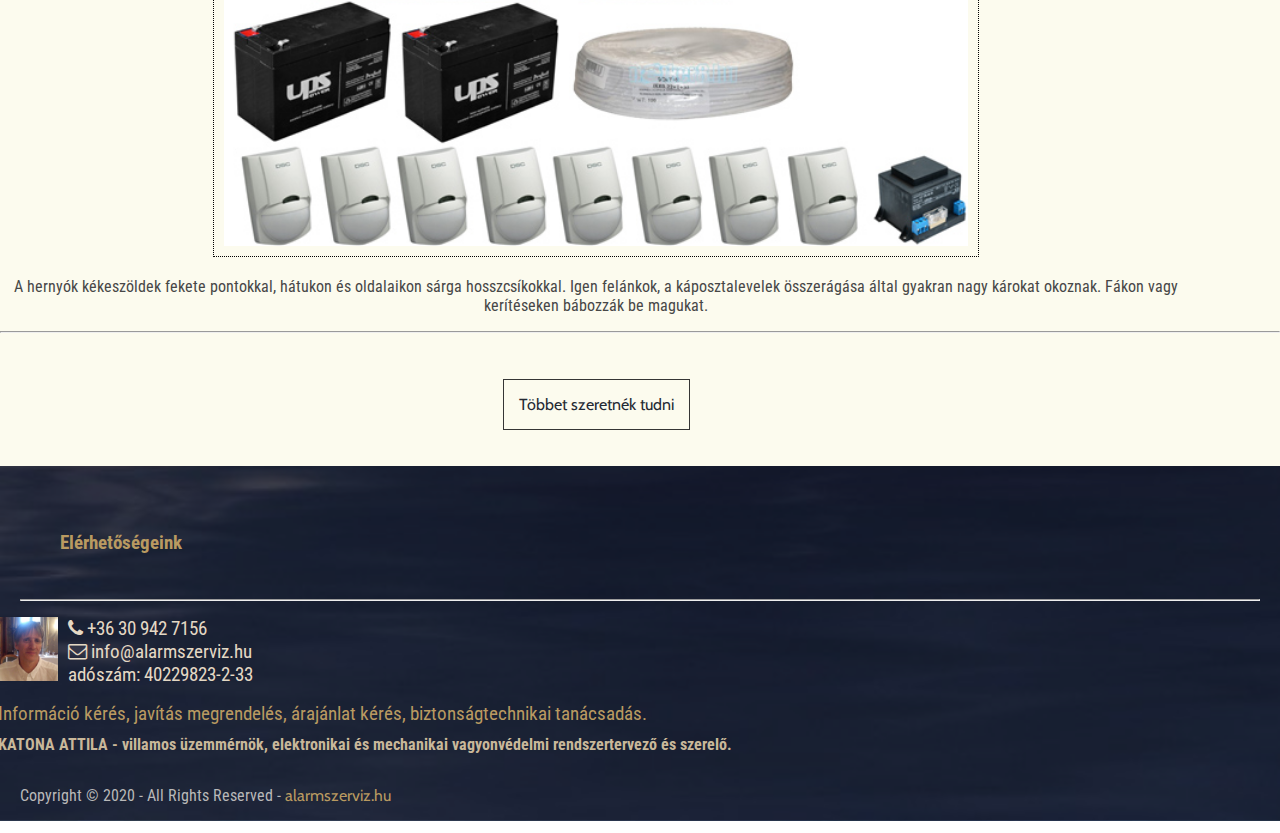
<file: lakasriasztok.html>
<!DOCTYPE html>
<html lang="hu">
  <head>
    <meta charset="UTF-8" />
    <meta name="description" content="Lakásvédelem, riasztószerelés, kamerák">
    <meta name="keywords" content="alarmszerviz, biztonsag, lakasvedelem, lakas, riaszto, kamera, kamerarendszer, rendszer, biztonsagtechnika, technika, lakas, vedelem, tavfelugyelet, szerelo, szereles, blokkolo, gsm, javitas, guard, lakasriaszto, inditasgatlo, immobiliser, motorterzar, rablas, rablasgatlo, sensor, szenzor, sblock, katona, attila, alarm ">
    <meta name="author" content="Katona Attila">
    <meta name="viewport" content="width=device-width, user-scalable=no, initial-scale=1.0, maximum-scale=1.0, minimum-scale=1.0"/>
    <meta http-equiv="X-UA-Compatible" content="ie=edge" />
    <link rel="stylesheet" href="https://cdnjs.cloudflare.com/ajax/libs/font-awesome/4.7.0/css/font-awesome.min.css">
    <link href="https://fonts.googleapis.com/css2?family=Cabin&family=Roboto+Condensed&display=swap" rel="stylesheet">
    <title>Alarmszerviz Biztonságtechnika</title> <!-- Az oldal címe, mely a böngésző fülön jelenik meg. -->
    <link rel="stylesheet" href="styleuj.css"> <!--Az aloldalak styleuj.css-el mennek-->
  </head>
  
  <body>
    
    <header>
      <div>
        <img class="logo" src="images/alarmszervizlogo.png" alt="logó">
      </div>
          <div class="topnav" id="myTopnav"> <!-- Ezek a navigációs linkek/gombok. -->
            <a class="home" href="index.html" class="active"><i class="fa fa-lg fa-home"></i></a> <!-- Az ikonokat átírhatod (pl.: fa-home). -->
            <a class="menuszoveg lakasriasztokmenu" href="lakasriasztok.html">Lakásriasztók</a>
            <a class="menuszoveg" href="riasztojavitas.html">Riasztó javítás</a>
            <a class="menuszoveg" href="gsmriasztok.html">Gsm riasztók</a>
            <a class="menuszoveg" href="kamera.html">Kamerák</a>
            <a class="menuszoveg" href="tavfelugyelet.html">Távfelügyelet</a>
            <a class="menuszoveg" href="rolunk.html">Rólunk</a>
            <a href="javascript:void(0);" class="icon" onclick="myFunction()">
              <i class="fa fa-bars"></i>
            </a>
                      
          </div>
        </div>
      </header>


    <div class="header-img"> <!-- Ez a képen levő szöveg/cím. -->
      <h1>Lakásriasztó szerelés, tervezéstől a kivitelezésig<br></h1>
      <h2></h2>
    </div>


    <section id="introblocks">
      <div class="sectiontitle"> <!-- Írd ide, mit szeretnél a szolgáltatások címeként. -->
        <h4 class="centerword1">Riasztószerelés a garzonlakásoktól céges telephelyekig. <br> 
          Vezetékes és vezeték nélküli riasztók telefonos értesítéssel.</h4>
         <!-- Itt írhatod át a szolgáltatások leírásait. -->
      </div>
      <hr id="hrtop">
      <ul class="nospace btmspace-80 group">
        <li class="one_third">
          <article>
            <h4 class="heading">DSC lakásvédelem</h4>
            <p>Könnyű kezelhetőség, megbízhatóság, garancia.  Mindezt reális árakon és rövid határidővel.
              DSC lakásriasztó rendszerek 1+2 év garanciával. Riasztás esetén telefonos értesítés, applikáció, távfelügyeleti bekötési lehetőséggel. 
              </p> 
              <div>
                <img class="nagykepek" src="images/dsckpkezelok.jpg" alt="DSC lakásriasztó központ és kezelők"><br><br> 
              </div>
              
              <br>
          </article>
        </li>
        <li class="one_third">
          <article>
            <div>
              <h4 class="heading">Vezeték nélküli és hybrid riasztók</h4>
            <p>A vezetékes riasztórendszer költséghatékonyabb a rádiós rendszereknél, de cserébe minden egységhez is vezetéket kell húzni. 
              A legelterjedtebb és legmegbízhatóbb rendszerek vezetékesek. 
              A vezetéknélküli egységek elemről működnek amiket sajnos időnként cserélni kell viszont nem kell összekábelezni a riasztóközponttal. 
              Így egy teljesen elkészült vagy frissen felújított lakásba vagy házba is rombolás nélkül telepíthetők. A vezeték nélküli rendszerekhez 
              is hagyományos szirénát ajánlunk mert mind teljesítményben mind megbízhatóságban többet tudnak a teljesen vezeték nélküli társaiknál.
              Ha megbízható alacsony fenntartási költségű rendszert szeretnénk vezetékelés nélkül vagy minimális kábelezési munkával akkor talán
              a legjobb megoldás egy hybrid rendszer kiépítése lehet egyesítve ezzel a két rendszer előnyös tulajdonságait. 	</p>
            </div>
            </article>
        </li>
        <li class="one_third">
          <article><br><br>
            <h4 class="heading">Riasztó kiegészítők</h4>
            <p><b>Bővítés:</b> Riasztónkat a meglévő érzékelőkön és kezelő egységeken kívül további érzékelőkkel vagy egységekkel is kiegészíthetjük. <br/>
               <b>Gsm telefonhívó:</b> Ezek az eszközök hívást vagy sms-t tudnak küldeni riasztás esetén az Ön mobiljára.<br/>
               <b>Mobil applikáció:</b>
               Egyes DSC riasztókhoz internetes modult csatlakoztathatunk amin keresztül hozzáférhetünk a riasztónkhoz telefonról is. Internet vezetékes csatlakozás szükséges.

            </p>
          </article>
        </li>
        <li class="one_third">
          <article>
            <h4 class="heading">Távfelügyelet kivonuló szolgálattal</h4>
            <p>Riasztás vagy műszaki hiba esetén a távfelügyelet értesíti Önt és szükség esetén a
               járőr perceken belül a helyszínre érkezik. Távfelügyeleti szerződött partnerünk a <b><a href="tavfelugyelet.html">Multi Alarm Zrt.</a></b><br><br>
               <div><img class="multikep" alt="multialarm távfelügyelet" src="images/multikep.jpg"></div>
            </p>
          </article>
        </li>
         <li class="one_third"> 
        <div>
          <h3 class="lak">Lakásriasztó ajánlataink</h3>
              <img class="kiskepek" src="images/1404szett4pir.jpg" alt="DSC lakásriasztó szett">
                <p class="imgtext">Morbi vel placerat nisi. Pellentesque imperdiet lorem in ex condimentum commodo. Sed imperdiet turpis sed elementum volutpat. 
                Nullam tristique egestas augue. Curabitur sed lorem euismod, porta risus vitae, tempus lorem. Mauris venenatis, purus vel posuere ultrices, 
                diam magna cursus sapien, vel sagittis libero risus id risus. Vivamus eget justo auctor, fringilla arcu nec, fringilla felis. 
                Sed porta mi ac ligula luctus, eget posuere est viverra. Integer quis blandit ante, eget bibendum erat. 
                Praesent semper convallis lorem quis commodo.</p>
            </div>
         </li>  
            <li class="one_third">
              <article>
                <h4 class="heading">DSC lakásriasztó szett</h4>
                <p>Könnyű kezelhetőség, megbízhatóság, garancia.  Mindezt reális árakon és rövid határidővel.
                  DSC lakásriasztó rendszerek 1+2 év garanciával. Riasztás esetén telefonos értesítés, applikáció, távfelügyeleti bekötési lehetőséggel. 
                  </p>
                  <br>
                  <img class="kiskepek" src="images/1832szett8pir.jpg" alt="DSC lakásriasztó szett"><br><br> 
              <p>Ár: 119.000 Ft (Az ár nem tartalmazza a kiszállási díjat.)</p> <!-- A "subject" utáni szöveget (pl.: Lakásriasztó rendelés) átírhatod bármire, amit az e-mail tárgyaként szeretnél. Utána a szöveg a link szövege. -->
              <a class="rendelesgomb" href="mailto:rendeles@alarmszerviz.hu?subject=Lakásriasztó rendelés"> Megrendelés/árajánlat kérés</a>
              </article>
            </li>

            <li class="one_third">
              <article>
                <h4 class="heading">DSC lakásriasztó szett</h4>
                <p>Könnyű kezelhetőség, megbízhatóság, garancia.  Mindezt reális árakon és rövid határidővel.
                  DSC lakásriasztó rendszerek 1+2 év garanciával. Riasztás esetén telefonos értesítés, applikáció, távfelügyeleti bekötési lehetőséggel. 
                  </p>
                  <br>
                  <img class="kiskepek" src="images/radiosszett2pir1ny.jpg" alt="DSC lakásriasztó szett"><br><br> 
              <p>Ár: 119.000 Ft</p> <!-- A "subject" utáni szöveget (pl.: Lakásriasztó rendelés) átírhatod bármire, amit az e-mail tárgyaként szeretnél. Utána a szöveg a link szövege. -->
              <a class="rendelesgomb" href="mailto:rendeles@alarmszerviz.hu?subject=Lakásriasztó rendelés"> Megrendelés most </a>
              </article>
            </li>

            <li class="one_third">
              <article>
                <h4 class="heading">DSC lakásriasztó szett</h4>
                <p>Könnyű kezelhetőség, megbízhatóság, garancia.  Mindezt reális árakon és rövid határidővel.
                  DSC lakásriasztó rendszerek 1+2 év garanciával. Riasztás esetén telefonos értesítés, applikáció, távfelügyeleti bekötési lehetőséggel. 
                  </p>
                  <br>
                  <img class="kiskepek" src="images/1616szettikonbov6pir.jpg" alt="DSC lakásriasztó szett"><br><br> 
              <p>Ár: 119.000 Ft</p> <!-- A "subject" utáni szöveget (pl.: Lakásriasztó rendelés) átírhatod bármire, amit az e-mail tárgyaként szeretnél. Utána a szöveg a link szövege. -->
              <a class="rendelesgomb" href="mailto:rendeles@alarmszerviz.hu?subject=Lakásriasztó rendelés"> Megrendelés most </a>
              </article>
            </li>

            <li class="one_third">
              <article>
                <h4 class="heading">DSC lakásriasztó szett</h4>
                <p>Könnyű kezelhetőség, megbízhatóság, garancia.  Mindezt reális árakon és rövid határidővel.
                  DSC lakásriasztó rendszerek 1+2 év garanciával. Riasztás esetén telefonos értesítés, applikáció, távfelügyeleti bekötési lehetőséggel. 
                  </p>
                  <br>
                  <img class="kiskepek" src="images/7collkp6pir.jpg" alt="DSC lakásriasztó szett"><br><br> 
              <p>Ár: 119.000 Ft</p> <!-- A "subject" utáni szöveget (pl.: Lakásriasztó rendelés) átírhatod bármire, amit az e-mail tárgyaként szeretnél. Utána a szöveg a link szövege. -->
              <a class="rendelesgomb" href="mailto:rendeles@alarmszerviz.hu?subject=Lakásriasztó rendelés"> Megrendelés most </a>
              </article>
            </li>
        
          <div>
            <img class="kiskepek" src="images/1832szett8pir.jpg">
          <p>A hernyók kékeszöldek fekete pontokkal, hátukon és oldalaikon sárga hosszcsíkokkal.
              Igen felánkok, a káposztalevelek összerágása által gyakran nagy károkat okoznak. Fákon vagy kerítéseken bábozzák be magukat. </p>
          </div>
        </ul>
               <hr>
      <!-- Szolgáltatások vége. További információ link alatta. -->
      <ul class="nospace moreinfo1">
        <li class="moreinfo"><a href="tovabbiinfo.html">Többet szeretnék tudni</a></li>
      </ul>
    </section>
    


<!-- Itt írhatod át a footer szövegeit. -->
<div class="overlay"> 
  <div class="wrapper">
    <footer id="footer" class="hoc clear">
      <div class="one_quarter">
        <h6 class="heading-bottom1">Elérhetőségeink </h6><hr>
        <ul class="ending">
          <div class="float-left">
            <img class="profilkep" src="images/attithumbff.jpg" alt="Katona Attila kép">
        </div>
          <li class="emailend"><i class="fa fa-phone"></i> +36 30 942 7156</li>
          <li class="emailend"><i class="fa fa-envelope-o"></i> info@alarmszerviz.hu</li>
          <li class="emailend"><i class="fa-fa-envelope"></i> adószám: 40229823-2-33 </li>
        </ul>
        </div>
        <ul class="ending">
          <li class="endinfo1">Információ kérés, javítás megrendelés, árajánlat kérés, biztonságtechnikai tanácsadás. </li>
          <li class="endinfo2">KATONA ATTILA - villamos üzemmérnök, elektronikai és mechanikai vagyonvédelmi rendszertervező és szerelő.</li>
        </ul>
        <div class="wrapper">
    <div id="copyright"> 
      <p class="fl_left">Copyright &copy; 2020 - All Rights Reserved - <a id="copydom" href="index.html">alarmszerviz.hu</a></p>
    </div>
    </div>
  </footer>
  </div>
</div>
<!-- Footer vége. -->

  <script src="main.js"></script>

 </body>
</html>
</file>
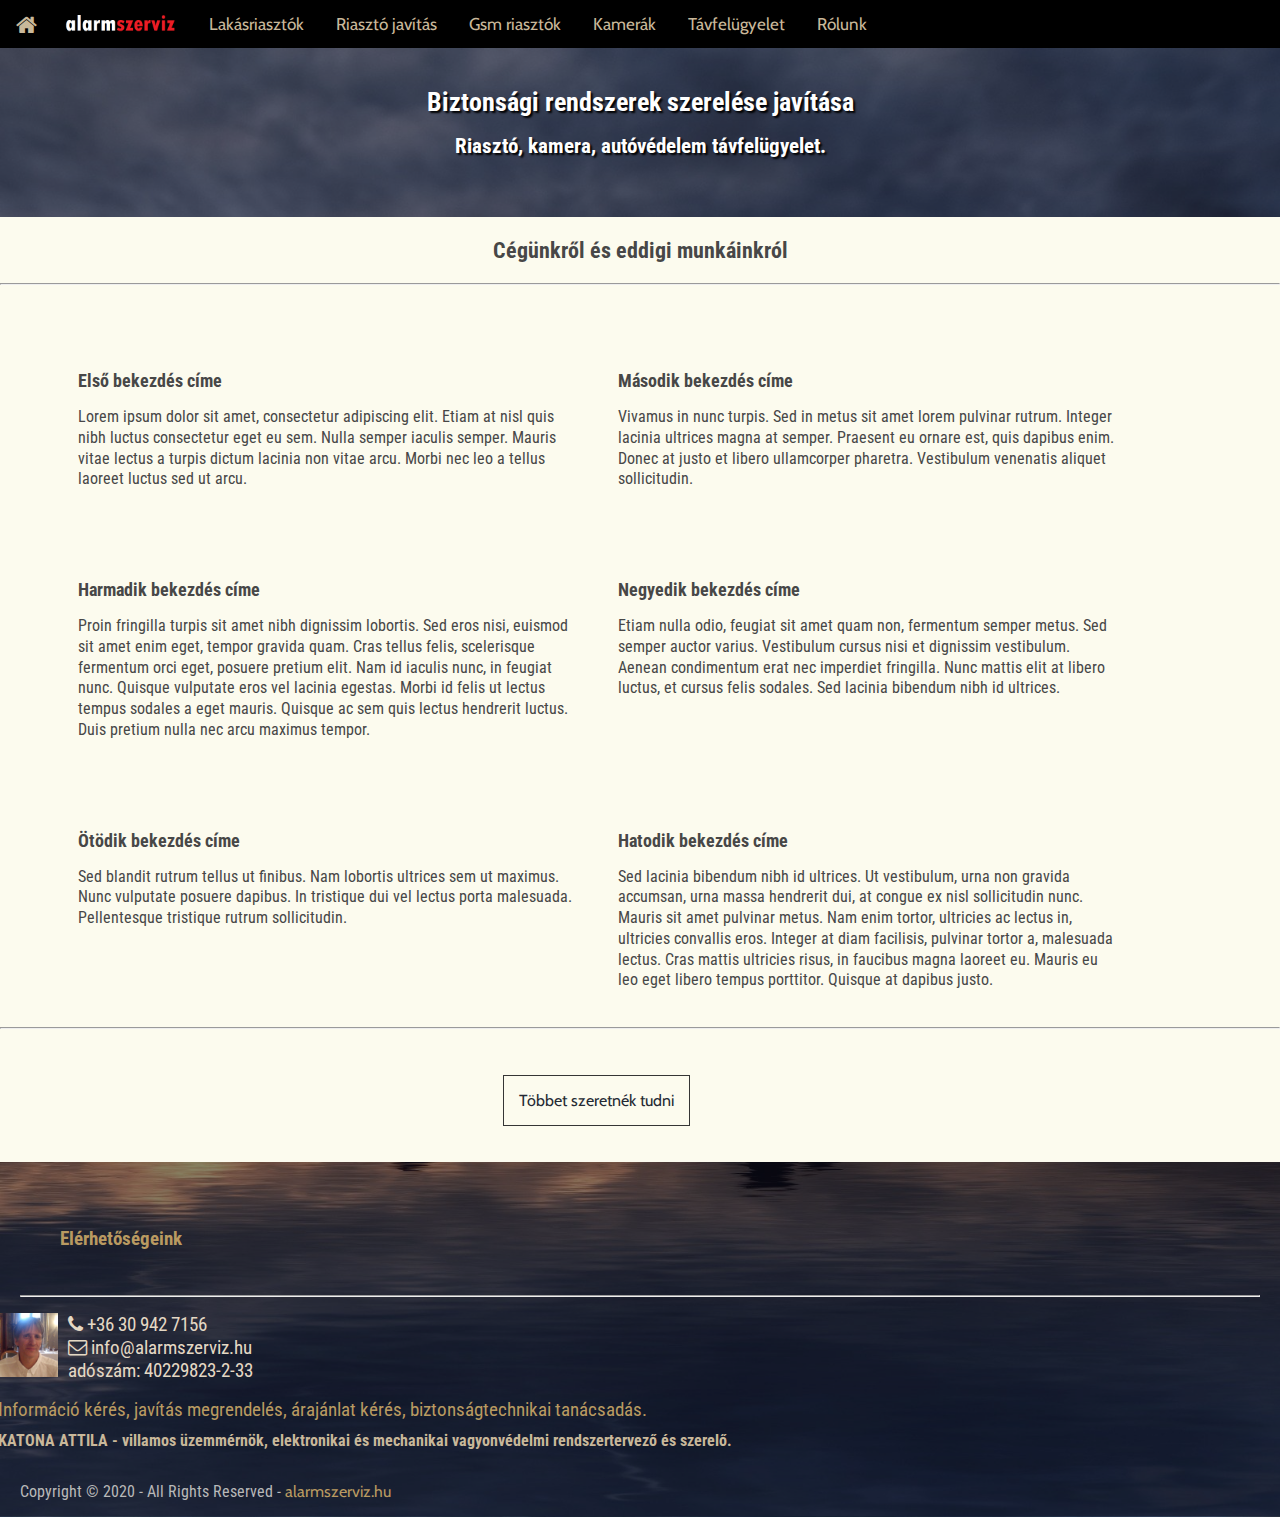
<file: rolunk.html>
<!DOCTYPE html>
<html lang="hu">
  <head>
    <meta charset="UTF-8" />
    <meta name="description" content="Lakásvédelem, riasztószerelés, kamerák">
    <meta name="keywords" content="alarmszerviz, biztonsag, lakasvedelem, lakas, riaszto, kamera, kamerarendszer, rendszer, biztonsagtechnika, technika, lakas, vedelem, tavfelugyelet, szerelo, szereles, blokkolo, gsm, javitas, guard, lakasriaszto, inditasgatlo, immobiliser, motorterzar, rablas, rablasgatlo, sensor, szenzor, sblock, katona, attila, alarm ">
    <meta name="author" content="Katona Attila">
    <meta name="viewport" content="width=device-width, user-scalable=no, initial-scale=1.0, maximum-scale=1.0, minimum-scale=1.0"/>
    <meta http-equiv="X-UA-Compatible" content="ie=edge" />
    <link rel="stylesheet" href="https://cdnjs.cloudflare.com/ajax/libs/font-awesome/4.7.0/css/font-awesome.min.css">
    <link href="https://fonts.googleapis.com/css2?family=Cabin&family=Roboto+Condensed&display=swap" rel="stylesheet">
    <title>Alarmszerviz Biztonságtechnika</title> <!-- Az oldal címe, mely a böngésző fülön jelenik meg. -->
    <link rel="stylesheet" href="styleuj.css"> <!--Az aloldalak styleuj.css-el mennek-->
  </head>
  
  <body>
    
    <header>
      <div>
        <img class="logo" src="images/alarmszervizlogo.png" alt="logó">
      </div>
          <div class="topnav" id="myTopnav"> <!-- Ezek a navigációs linkek/gombok. -->
            <a class="home" href="index.html" class="active"><i class="fa fa-lg fa-home"></i></a> <!-- Az ikonokat átírhatod (pl.: fa-home). -->
            <a class="menuszoveg lakasriasztokmenu" href="lakasriasztok.html">Lakásriasztók</a>
            <a class="menuszoveg" href="riasztojavitas.html">Riasztó javítás</a>
            <a class="menuszoveg" href="gsmriasztok.html">Gsm riasztók</a>
            <a class="menuszoveg" href="kamera.html">Kamerák</a>
            <a class="menuszoveg" href="tavfelugyelet.html">Távfelügyelet</a>
            <a class="menuszoveg" href="rolunk.html">Rólunk</a>
            <a href="javascript:void(0);" class="icon" onclick="myFunction()">
              <i class="fa fa-bars"></i>
            </a>
                      
          </div>
        </div>
      </header>


    <div class="header-img"> <!-- Ez a képen levő szöveg/cím. -->
      <h1>Biztonsági rendszerek szerelése javítása<br></h1>
      <h2>Riasztó, kamera, autóvédelem távfelügyelet.</h2>
    </div>


    <section id="introblocks">
      <div class="sectiontitle"> <!-- Írd ide, mit szeretnél a szolgáltatások címeként. -->
        <h4 class="centerword1">Cégünkről és eddigi munkáinkról</h4>
         <!-- Itt írhatod át a szolgáltatások leírásait. -->
      </div>
      <hr id="hrtop">
      <ul class="nospace btmspace-80 group">
        <li class="one_third">
          <article>
            <h4 class="heading">Első bekezdés címe</h4>
            <p>Lorem ipsum dolor sit amet, consectetur adipiscing elit. Etiam at nisl quis
               nibh luctus consectetur eget eu sem. Nulla semper iaculis semper. Mauris vitae
               lectus a turpis dictum lacinia non vitae arcu. Morbi nec leo a tellus laoreet 
               luctus sed ut arcu. </p>
          </article>
        </li>
        <li class="one_third">
          <article>
            <h4 class="heading">Második bekezdés címe</h4>
            <p>Vivamus in nunc turpis. Sed in metus sit amet lorem pulvinar rutrum.
               Integer lacinia ultrices magna at semper. Praesent eu ornare est, quis dapibus
               enim. Donec at justo et libero ullamcorper pharetra. Vestibulum venenatis
               aliquet sollicitudin. </p>
          </article>
        </li>
        <li class="one_third">
          <article>
            <h4 class="heading">Harmadik bekezdés címe</h4>
            <p>Proin fringilla turpis sit amet nibh dignissim lobortis. Sed eros nisi,
               euismod sit amet enim eget, tempor gravida quam. Cras tellus felis,
               scelerisque fermentum orci eget, posuere pretium elit. Nam id iaculis nunc,
               in feugiat nunc. Quisque vulputate eros vel lacinia egestas. Morbi id felis
               ut lectus tempus sodales a eget mauris. Quisque ac sem quis lectus hendrerit
               luctus. Duis pretium nulla nec arcu maximus tempor. </p>
          </article>
        </li>
        <li class="one_third">
          <article>
            <h4 class="heading">Negyedik bekezdés címe</h4>
            <p>Etiam nulla odio, feugiat sit amet quam non, fermentum semper metus.
               Sed semper auctor varius. Vestibulum cursus nisi et dignissim vestibulum. 
               Aenean condimentum erat nec imperdiet fringilla. Nunc mattis elit at libero
               luctus, et cursus felis sodales. Sed lacinia bibendum nibh id ultrices.</p>
          </article>
        </li>
        <li class="one_third">
          <article>
            <h4 class="heading">Ötödik bekezdés címe</h4>
            <p>Sed blandit rutrum tellus ut finibus. Nam lobortis ultrices sem ut maximus.
               Nunc vulputate posuere dapibus. In tristique dui vel lectus porta malesuada. 
               Pellentesque tristique rutrum sollicitudin.</p>
          </article>
        </li>
        <li class="one_third">
          <article>
            <h4 class="heading">Hatodik bekezdés címe</h4>
            <p>Sed lacinia bibendum nibh id ultrices. Ut vestibulum, urna non gravida
               accumsan, urna massa hendrerit dui, at congue ex nisl sollicitudin nunc. 
               Mauris sit amet pulvinar metus. Nam enim tortor, ultricies ac lectus in, 
               ultricies convallis eros. Integer at diam facilisis, pulvinar tortor a, 
               malesuada lectus. Cras mattis ultricies risus, in faucibus magna laoreet eu. 
               Mauris eu leo eget libero tempus porttitor. Quisque at dapibus justo. </p>
          </article>
        </li>
      </ul>
      <hr>
      <!-- Szolgáltatások vége. További információ link alatta. -->
      <ul class="nospace moreinfo1">
        <li class="moreinfo"><a href="tovabbiinfo.html">Többet szeretnék tudni</a></li>
      </ul>
    </section>
    


<!-- Itt írhatod át a footer szövegeit. -->
<div class="overlay"> 
  <div class="wrapper">
    <footer id="footer" class="hoc clear">
      <div class="one_quarter">
        <h6 class="heading-bottom1">Elérhetőségeink </h6><hr>
        <ul class="ending">
          <div class="float-left">
            <img class="profilkep" src="images/attithumbff.jpg" alt="Katona Attila kép">
        </div>
          <li class="emailend"><i class="fa fa-phone"></i> +36 30 942 7156</li>
          <li class="emailend"><i class="fa fa-envelope-o"></i> info@alarmszerviz.hu</li>
          <li class="emailend"><i class="fa-fa-envelope"></i> adószám: 40229823-2-33 </li>
        </ul>
        </div>
        <ul class="ending">
          <li class="endinfo1">Információ kérés, javítás megrendelés, árajánlat kérés, biztonságtechnikai tanácsadás. </li>
          <li class="endinfo2">KATONA ATTILA - villamos üzemmérnök, elektronikai és mechanikai vagyonvédelmi rendszertervező és szerelő.</li>
        </ul>
        <div class="wrapper">
    <div id="copyright"> 
      <p class="fl_left">Copyright &copy; 2020 - All Rights Reserved - <a id="copydom" href="index.html">alarmszerviz.hu</a></p>
    </div>
    </div>
  </footer>
  </div>
</div>
<!-- Footer vége. -->

  <script src="main.js"></script>

 </body>
</html>
</file>
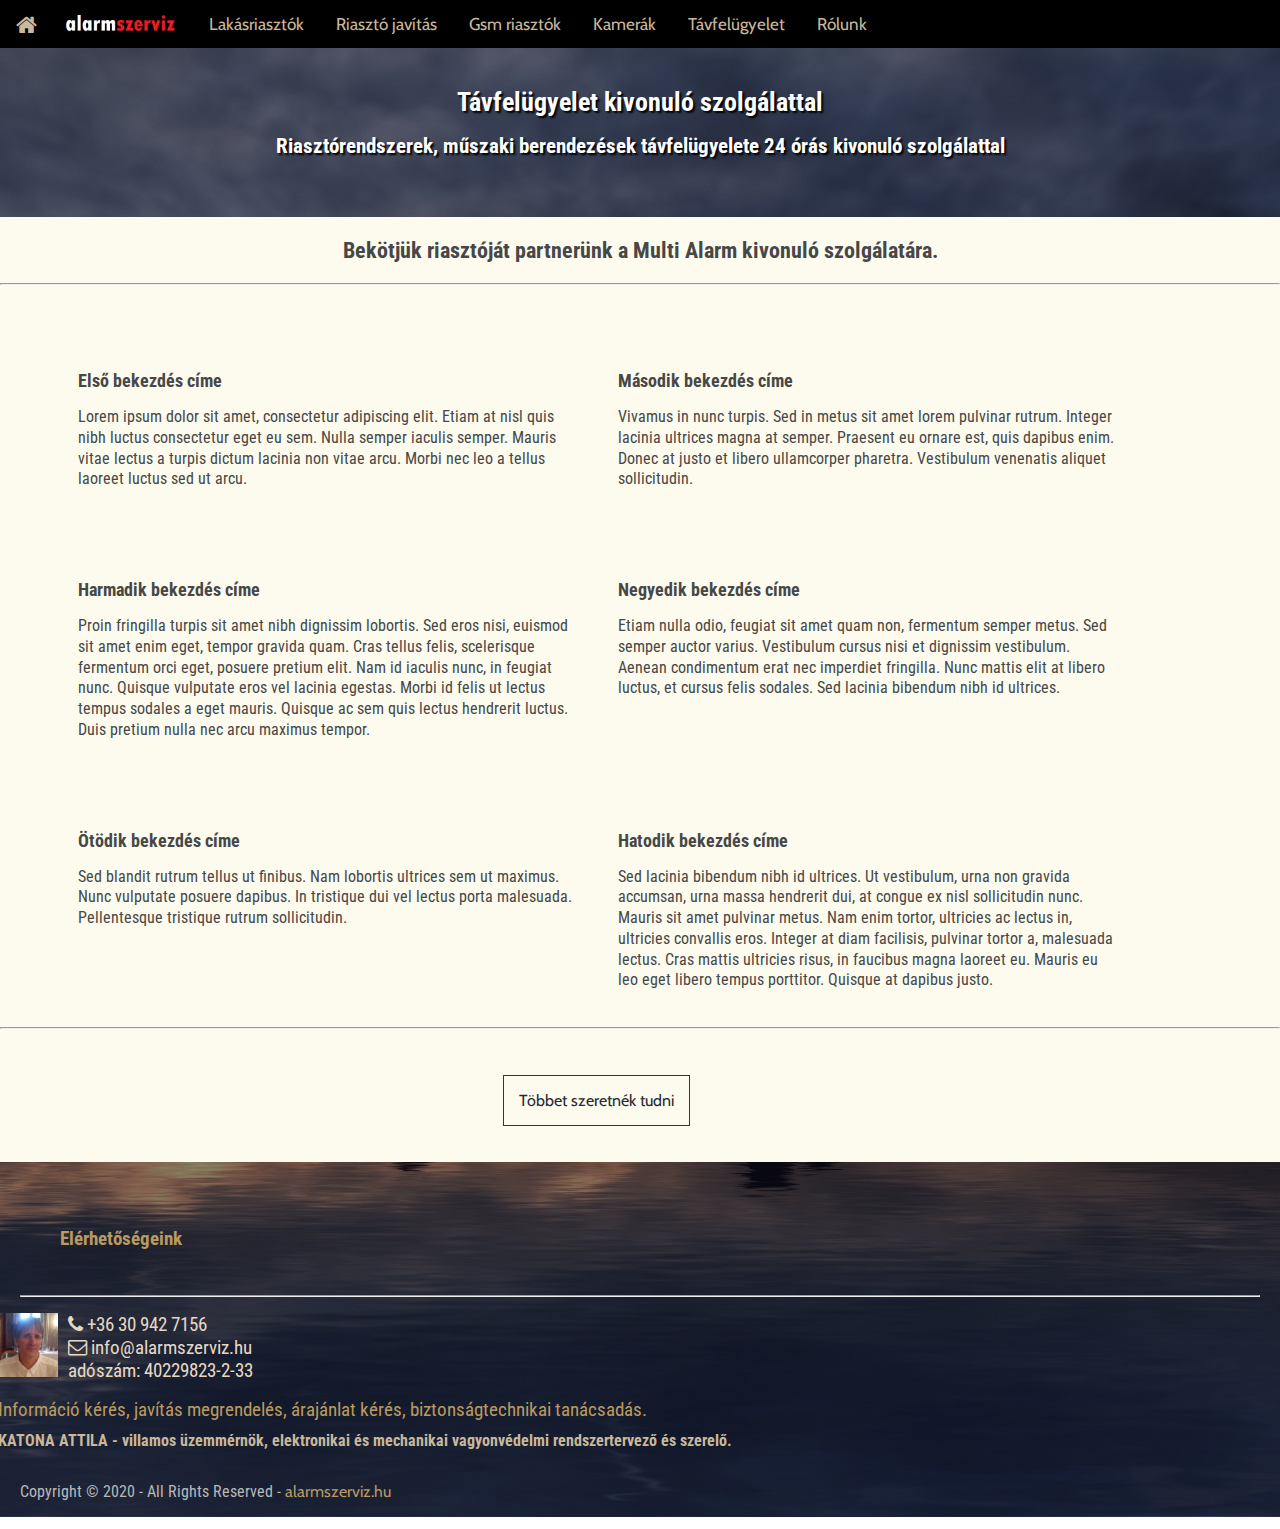
<file: tavfelugyelet.html>
<!DOCTYPE html>
<html lang="hu">
  <head>
    <meta charset="UTF-8" />
    <meta name="description" content="Lakásvédelem, riasztószerelés, kamerák">
    <meta name="keywords" content="alarmszerviz, biztonsag, lakasvedelem, lakas, riaszto, kamera, kamerarendszer, rendszer, biztonsagtechnika, technika, lakas, vedelem, tavfelugyelet, szerelo, szereles, blokkolo, gsm, javitas, guard, lakasriaszto, inditasgatlo, immobiliser, motorterzar, rablas, rablasgatlo, sensor, szenzor, sblock, katona, attila, alarm ">
    <meta name="author" content="Katona Attila">
    <meta name="viewport" content="width=device-width, user-scalable=no, initial-scale=1.0, maximum-scale=1.0, minimum-scale=1.0"/>
    <meta http-equiv="X-UA-Compatible" content="ie=edge" />
    <link rel="stylesheet" href="https://cdnjs.cloudflare.com/ajax/libs/font-awesome/4.7.0/css/font-awesome.min.css">
    <link href="https://fonts.googleapis.com/css2?family=Cabin&family=Roboto+Condensed&display=swap" rel="stylesheet">
    <title>Alarmszerviz Biztonságtechnika</title> <!-- Az oldal címe, mely a böngésző fülön jelenik meg. -->
    <link rel="stylesheet" href="styleuj.css"> <!--Az aloldalak styleuj.css-el mennek-->
  </head>
  
  <body>
    
    <header>
      <div>
        <img class="logo" src="images/alarmszervizlogo.png" alt="logó">
      </div>
          <div class="topnav" id="myTopnav"> <!-- Ezek a navigációs linkek/gombok. -->
            <a class="home" href="index.html" class="active"><i class="fa fa-lg fa-home"></i></a> <!-- Az ikonokat átírhatod (pl.: fa-home). -->
            <a class="menuszoveg lakasriasztokmenu" href="lakasriasztok.html">Lakásriasztók</a>
            <a class="menuszoveg" href="riasztojavitas.html">Riasztó javítás</a>
            <a class="menuszoveg" href="gsmriasztok.html">Gsm riasztók</a>
            <a class="menuszoveg" href="kamera.html">Kamerák</a>
            <a class="menuszoveg" href="tavfelugyelet.html">Távfelügyelet</a>
            <a class="menuszoveg" href="rolunk.html">Rólunk</a>
            <a href="javascript:void(0);" class="icon" onclick="myFunction()">
              <i class="fa fa-bars"></i>
            </a>
                      
          </div>
        </div>
      </header>


    <div class="header-img"> <!-- Ez a képen levő szöveg/cím. -->
      <h1>Távfelügyelet kivonuló szolgálattal<br></h1>
      <h2>Riasztórendszerek, műszaki berendezések távfelügyelete 24 órás kivonuló szolgálattal</h2>
    </div>


    <section id="introblocks">
      <div class="sectiontitle"> <!-- Írd ide, mit szeretnél a szolgáltatások címeként. -->
        <h4 class="centerword1">Bekötjük riasztóját partnerünk a Multi Alarm kivonuló szolgálatára.</h4>
         <!-- Itt írhatod át a szolgáltatások leírásait. -->
      </div>
      <hr id="hrtop">
      <ul class="nospace btmspace-80 group">
        <li class="one_third">
          <article>
            <h4 class="heading">Első bekezdés címe</h4>
            <p>Lorem ipsum dolor sit amet, consectetur adipiscing elit. Etiam at nisl quis
               nibh luctus consectetur eget eu sem. Nulla semper iaculis semper. Mauris vitae
               lectus a turpis dictum lacinia non vitae arcu. Morbi nec leo a tellus laoreet 
               luctus sed ut arcu. </p>
          </article>
        </li>
        <li class="one_third">
          <article>
            <h4 class="heading">Második bekezdés címe</h4>
            <p>Vivamus in nunc turpis. Sed in metus sit amet lorem pulvinar rutrum.
               Integer lacinia ultrices magna at semper. Praesent eu ornare est, quis dapibus
               enim. Donec at justo et libero ullamcorper pharetra. Vestibulum venenatis
               aliquet sollicitudin. </p>
          </article>
        </li>
        <li class="one_third">
          <article>
            <h4 class="heading">Harmadik bekezdés címe</h4>
            <p>Proin fringilla turpis sit amet nibh dignissim lobortis. Sed eros nisi,
               euismod sit amet enim eget, tempor gravida quam. Cras tellus felis,
               scelerisque fermentum orci eget, posuere pretium elit. Nam id iaculis nunc,
               in feugiat nunc. Quisque vulputate eros vel lacinia egestas. Morbi id felis
               ut lectus tempus sodales a eget mauris. Quisque ac sem quis lectus hendrerit
               luctus. Duis pretium nulla nec arcu maximus tempor. </p>
          </article>
        </li>
        <li class="one_third">
          <article>
            <h4 class="heading">Negyedik bekezdés címe</h4>
            <p>Etiam nulla odio, feugiat sit amet quam non, fermentum semper metus.
               Sed semper auctor varius. Vestibulum cursus nisi et dignissim vestibulum. 
               Aenean condimentum erat nec imperdiet fringilla. Nunc mattis elit at libero
               luctus, et cursus felis sodales. Sed lacinia bibendum nibh id ultrices.</p>
          </article>
        </li>
        <li class="one_third">
          <article>
            <h4 class="heading">Ötödik bekezdés címe</h4>
            <p>Sed blandit rutrum tellus ut finibus. Nam lobortis ultrices sem ut maximus.
               Nunc vulputate posuere dapibus. In tristique dui vel lectus porta malesuada. 
               Pellentesque tristique rutrum sollicitudin.</p>
          </article>
        </li>
        <li class="one_third">
          <article>
            <h4 class="heading">Hatodik bekezdés címe</h4>
            <p>Sed lacinia bibendum nibh id ultrices. Ut vestibulum, urna non gravida
               accumsan, urna massa hendrerit dui, at congue ex nisl sollicitudin nunc. 
               Mauris sit amet pulvinar metus. Nam enim tortor, ultricies ac lectus in, 
               ultricies convallis eros. Integer at diam facilisis, pulvinar tortor a, 
               malesuada lectus. Cras mattis ultricies risus, in faucibus magna laoreet eu. 
               Mauris eu leo eget libero tempus porttitor. Quisque at dapibus justo. </p>
          </article>
        </li>
      </ul>
      <hr>
      <!-- Szolgáltatások vége. További információ link alatta. -->
      <ul class="nospace moreinfo1">
        <li class="moreinfo"><a href="tovabbiinfo.html">Többet szeretnék tudni</a></li>
      </ul>
    </section>
    


<!-- Itt írhatod át a footer szövegeit. -->
<div class="overlay"> 
  <div class="wrapper">
    <footer id="footer" class="hoc clear">
      <div class="one_quarter">
        <h6 class="heading-bottom1">Elérhetőségeink </h6><hr>
        <ul class="ending">
          <div class="float-left">
            <img class="profilkep" src="images/attithumbff.jpg" alt="Katona Attila kép">
        </div>
          <li class="emailend"><i class="fa fa-phone"></i> +36 30 942 7156</li>
          <li class="emailend"><i class="fa fa-envelope-o"></i> info@alarmszerviz.hu</li>
          <li class="emailend"><i class="fa-fa-envelope"></i> adószám: 40229823-2-33 </li>
        </ul>
        </div>
        <ul class="ending">
          <li class="endinfo1">Információ kérés, javítás megrendelés, árajánlat kérés, biztonságtechnikai tanácsadás. </li>
          <li class="endinfo2">KATONA ATTILA - villamos üzemmérnök, elektronikai és mechanikai vagyonvédelmi rendszertervező és szerelő.</li>
        </ul>
        <div class="wrapper">
    <div id="copyright"> 
      <p class="fl_left">Copyright &copy; 2020 - All Rights Reserved - <a id="copydom" href="index.html">alarmszerviz.hu</a></p>
    </div>
    </div>
  </footer>
  </div>
</div>
<!-- Footer vége. -->

  <script src="main.js"></script>

 </body>
</html>
</file>
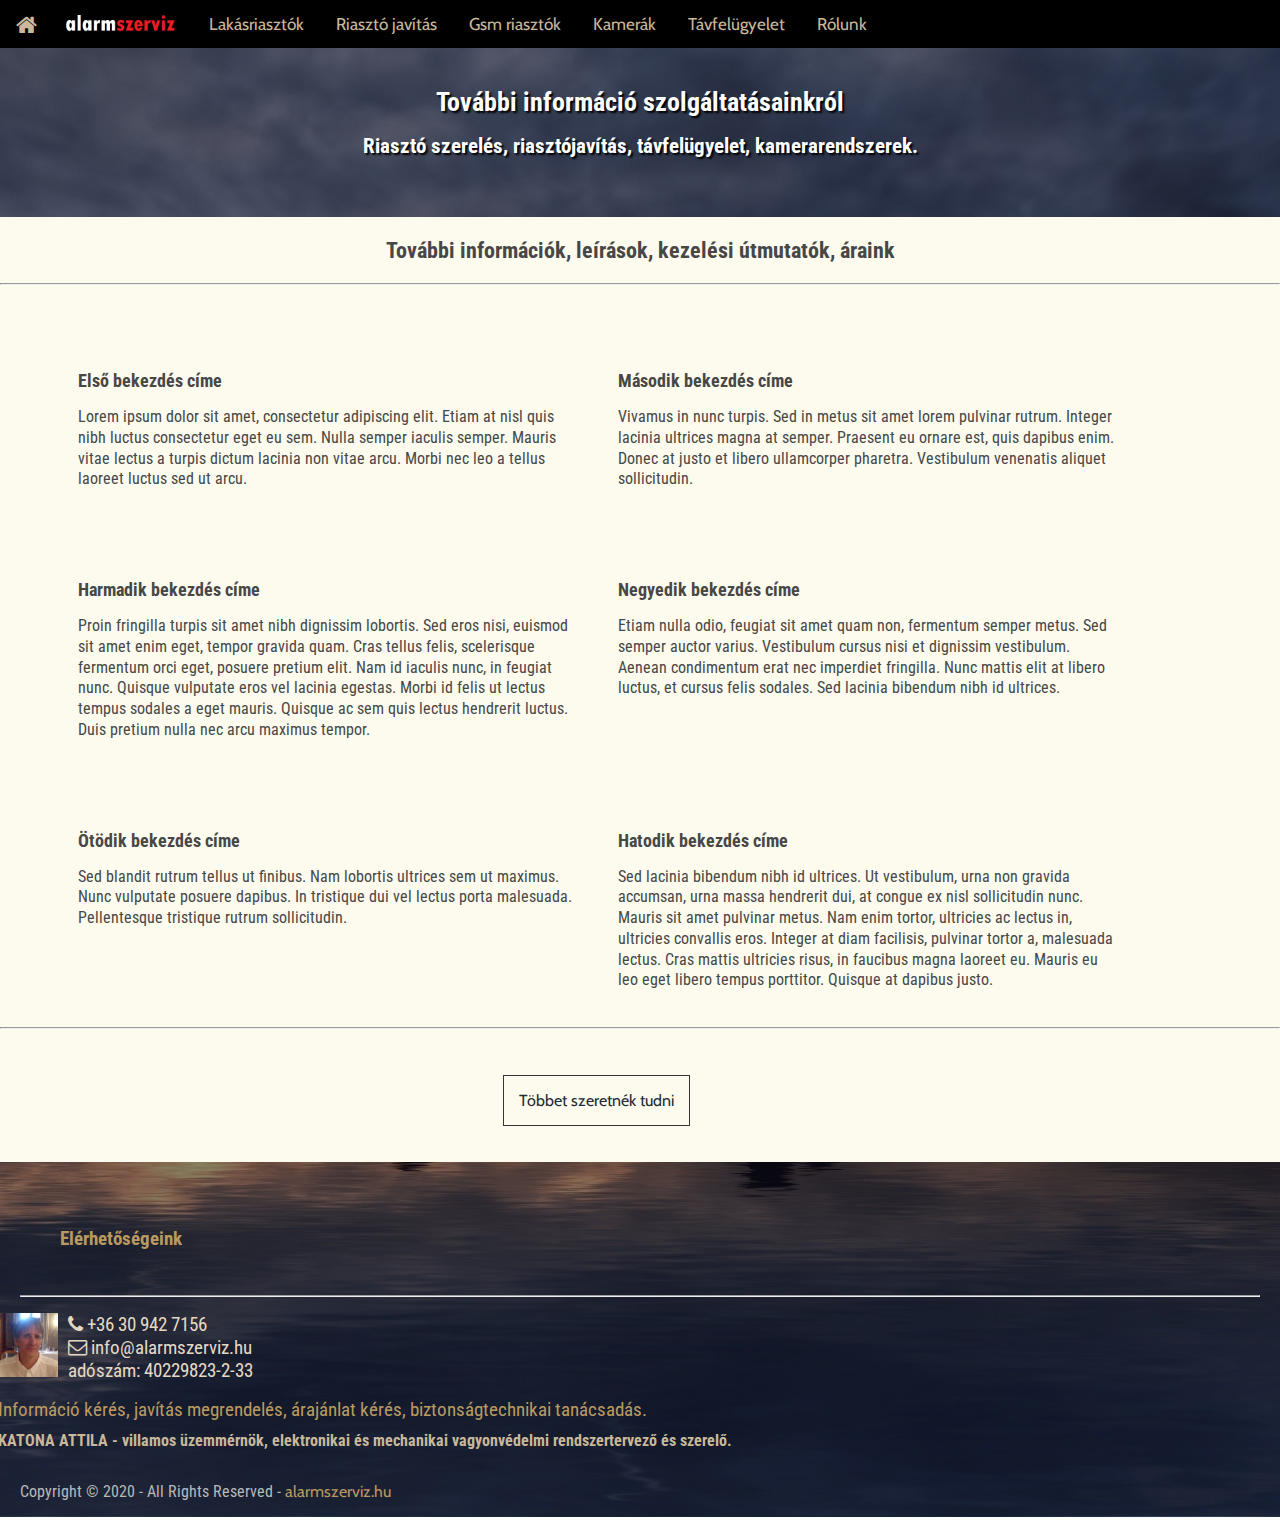
<file: tovabbiinfo.html>
<!DOCTYPE html>
<html lang="hu">
  <head>
    <meta charset="UTF-8" />
    <meta name="description" content="Lakásvédelem, riasztószerelés, kamerák">
    <meta name="keywords" content="alarmszerviz, biztonsag, lakasvedelem, lakas, riaszto, kamera, kamerarendszer, rendszer, biztonsagtechnika, technika, lakas, vedelem, tavfelugyelet, szerelo, szereles, blokkolo, gsm, javitas, guard, lakasriaszto, inditasgatlo, immobiliser, motorterzar, rablas, rablasgatlo, sensor, szenzor, sblock, katona, attila, alarm ">
    <meta name="author" content="Katona Attila">
    <meta name="viewport" content="width=device-width, user-scalable=no, initial-scale=1.0, maximum-scale=1.0, minimum-scale=1.0"/>
    <meta http-equiv="X-UA-Compatible" content="ie=edge" />
    <link rel="stylesheet" href="https://cdnjs.cloudflare.com/ajax/libs/font-awesome/4.7.0/css/font-awesome.min.css">
    <link href="https://fonts.googleapis.com/css2?family=Cabin&family=Roboto+Condensed&display=swap" rel="stylesheet">
    <title>Alarmszerviz Biztonságtechnika</title> <!-- Az oldal címe, mely a böngésző fülön jelenik meg. -->
    <link rel="stylesheet" href="styleuj.css"> <!--Az aloldalak styleuj.css-el mennek-->
  </head>
  
  <body>
    
    <header>
      <div>
        <img class="logo" src="images/alarmszervizlogo.png" alt="logó">
      </div>
          <div class="topnav" id="myTopnav"> <!-- Ezek a navigációs linkek/gombok. -->
            <a class="home" href="index.html" class="active"><i class="fa fa-lg fa-home"></i></a> <!-- Az ikonokat átírhatod (pl.: fa-home). -->
            <a class="menuszoveg lakasriasztokmenu" href="lakasriasztok.html">Lakásriasztók</a>
            <a class="menuszoveg" href="riasztojavitas.html">Riasztó javítás</a>
            <a class="menuszoveg" href="gsmriasztok.html">Gsm riasztók</a>
            <a class="menuszoveg" href="kamera.html">Kamerák</a>
            <a class="menuszoveg" href="tavfelugyelet.html">Távfelügyelet</a>
            <a class="menuszoveg" href="rolunk.html">Rólunk</a>
            <a href="javascript:void(0);" class="icon" onclick="myFunction()">
              <i class="fa fa-bars"></i>
            </a>
                      
          </div>
        </div>
      </header>


    <div class="header-img"> <!-- Ez a képen levő szöveg/cím. -->
      <h1>További információ szolgáltatásainkról<br></h1>
      <h2>Riasztó szerelés, riasztójavítás, távfelügyelet, kamerarendszerek.</h2>
    </div>


    <section id="introblocks">
      <div class="sectiontitle"> <!-- Írd ide, mit szeretnél a szolgáltatások címeként. -->
        <h4 class="centerword1">További információk, leírások, kezelési útmutatók, áraink </h4>
         <!-- Itt írhatod át a szolgáltatások leírásait. -->
      </div>
      <hr id="hrtop">
      <ul class="nospace btmspace-80 group">
        <li class="one_third">
          <article>
            <h4 class="heading">Első bekezdés címe</h4>
            <p>Lorem ipsum dolor sit amet, consectetur adipiscing elit. Etiam at nisl quis
               nibh luctus consectetur eget eu sem. Nulla semper iaculis semper. Mauris vitae
               lectus a turpis dictum lacinia non vitae arcu. Morbi nec leo a tellus laoreet 
               luctus sed ut arcu. </p>
          </article>
        </li>
        <li class="one_third">
          <article>
            <h4 class="heading">Második bekezdés címe</h4>
            <p>Vivamus in nunc turpis. Sed in metus sit amet lorem pulvinar rutrum.
               Integer lacinia ultrices magna at semper. Praesent eu ornare est, quis dapibus
               enim. Donec at justo et libero ullamcorper pharetra. Vestibulum venenatis
               aliquet sollicitudin. </p>
          </article>
        </li>
        <li class="one_third">
          <article>
            <h4 class="heading">Harmadik bekezdés címe</h4>
            <p>Proin fringilla turpis sit amet nibh dignissim lobortis. Sed eros nisi,
               euismod sit amet enim eget, tempor gravida quam. Cras tellus felis,
               scelerisque fermentum orci eget, posuere pretium elit. Nam id iaculis nunc,
               in feugiat nunc. Quisque vulputate eros vel lacinia egestas. Morbi id felis
               ut lectus tempus sodales a eget mauris. Quisque ac sem quis lectus hendrerit
               luctus. Duis pretium nulla nec arcu maximus tempor. </p>
          </article>
        </li>
        <li class="one_third">
          <article>
            <h4 class="heading">Negyedik bekezdés címe</h4>
            <p>Etiam nulla odio, feugiat sit amet quam non, fermentum semper metus.
               Sed semper auctor varius. Vestibulum cursus nisi et dignissim vestibulum. 
               Aenean condimentum erat nec imperdiet fringilla. Nunc mattis elit at libero
               luctus, et cursus felis sodales. Sed lacinia bibendum nibh id ultrices.</p>
          </article>
        </li>
        <li class="one_third">
          <article>
            <h4 class="heading">Ötödik bekezdés címe</h4>
            <p>Sed blandit rutrum tellus ut finibus. Nam lobortis ultrices sem ut maximus.
               Nunc vulputate posuere dapibus. In tristique dui vel lectus porta malesuada. 
               Pellentesque tristique rutrum sollicitudin.</p>
          </article>
        </li>
        <li class="one_third">
          <article>
            <h4 class="heading">Hatodik bekezdés címe</h4>
            <p>Sed lacinia bibendum nibh id ultrices. Ut vestibulum, urna non gravida
               accumsan, urna massa hendrerit dui, at congue ex nisl sollicitudin nunc. 
               Mauris sit amet pulvinar metus. Nam enim tortor, ultricies ac lectus in, 
               ultricies convallis eros. Integer at diam facilisis, pulvinar tortor a, 
               malesuada lectus. Cras mattis ultricies risus, in faucibus magna laoreet eu. 
               Mauris eu leo eget libero tempus porttitor. Quisque at dapibus justo. </p>
          </article>
        </li>
      </ul>
      <hr>
      <!-- Szolgáltatások vége. További információ link alatta. -->
      <ul class="nospace moreinfo1">
        <li class="moreinfo"><a href="tovabbiinfo.html">Többet szeretnék tudni</a></li>
      </ul>
    </section>
    


<!-- Itt írhatod át a footer szövegeit. -->
<div class="overlay"> 
  <div class="wrapper">
    <footer id="footer" class="hoc clear">
      <div class="one_quarter">
        <h6 class="heading-bottom1">Elérhetőségeink </h6><hr>
        <ul class="ending">
          <div class="float-left">
            <img class="profilkep" src="images/attithumbff.jpg" alt="Katona Attila kép">
        </div>
          <li class="emailend"><i class="fa fa-phone"></i> +36 30 942 7156</li>
          <li class="emailend"><i class="fa fa-envelope-o"></i> info@alarmszerviz.hu</li>
          <li class="emailend"><i class="fa-fa-envelope"></i> adószám: 40229823-2-33 </li>
        </ul>
        </div>
        <ul class="ending">
          <li class="endinfo1">Információ kérés, javítás megrendelés, árajánlat kérés, biztonságtechnikai tanácsadás. </li>
          <li class="endinfo2">KATONA ATTILA - villamos üzemmérnök, elektronikai és mechanikai vagyonvédelmi rendszertervező és szerelő.</li>
        </ul>
        <div class="wrapper">
    <div id="copyright"> 
      <p class="fl_left">Copyright &copy; 2020 - All Rights Reserved - <a id="copydom" href="index.html">alarmszerviz.hu</a></p>
    </div>
    </div>
  </footer>
  </div>
</div>
<!-- Footer vége. -->

  <script src="main.js"></script>

 </body>
</html>
</file>
<file: style.css>
*,
*::before *::after {
  margin: 0;
  padding: 0;
  box-sizing: border-box;
}

.logo {
  box-sizing: border-box;
  height: auto;
  width: 120px;
  position: absolute;
  left: 60px;
  padding-top: 12px;
}

.home {
  position: relative;
}

.menuszoveg {
  font-family: "Cabin", sans-serif;
  text-transform: none  ;
  position: relative;
  left: 140px;
}

@media screen and (max-width: 1000px) {
  .menuszoveg {
    position: unset;
  }
}

header {
  width: 60%;
  position: absolute;
  top: 0;
  left: 20%;
  z-index: 1;
  background-color: rgb(0, 0, 0);
}

@media screen and (max-width:1500px) {
  header {
    width: 100%;
    position: absolute;
    left: 0;
    top: 0;
  }
}

html {
  font-family: "Roboto Condensed", sans-serif;
  margin-top: 300px;
  margin-left: 0;
  margin-right: 0;
  background-image: url(images/skyline.jpg);
  background-repeat: no-repeat;
  background-size: cover;
}

body {
  margin: 0;
  background-color: #393e49;
  background-image: url(images/skyline.jpg);
}

.header-img {
  box-sizing: border-box;
  width: 100%;
  left: 20%;
  height: 230px;
  background-size: relative;
  text-align: center;
  margin-top: -330px;
  margin-left: 0;
  margin-right: 0;
  padding-top: 0;
  box-shadow: inset 0 0 0 2000px rgba(13, 15, 34, 0.5);
}

.header-img {
  width: 60%;
  position: relative;
}

@media screen and (max-width: 1500px) {
  .header-img {
    width: 100%;
    position: unset;
  }
}

h4 {
  margin-left: 30px;
  margin-right: 30px;
}

h1 {
  font-family: "Roboto Condensed", sans-serif;
  font-size: 1.6rem;
  text-shadow: 2px 2px 2px #000000;
  color: white;
  padding-top: 100px;
}

h2 {
  font-family: "Roboto Condensed", sans-serif;
  font-size: 1.3rem;
  color: white;
  text-shadow: 2px 2px 2px #000000;
  padding-top: 0px;
}

h3 {
  margin-top: 1px;
  font-family: "Cabin", sans-serif;
  padding: 1px;
  font-size: 1.5em;
}

h4 {
  font-size: 1.3rem;
}

p {
  margin-left: 30px;
}

#first-margin-top {
  margin-top: 80px;
}

.mobile_number {
  display: block;
  float: left;
  text-align: right;
  padding-left: 0px;
  padding-right: 20px;
  color: #b99a61;
  text-transform: uppercase;
}

.mobile_number2 {
  position: relative;
  left: 20px;
}

.emailend {
  color: #e4d8c4;
  font-size: 1.2rem;
  position: relative;
  left: 10px;
}

.nospace {
  list-style: none;
  white-space: normal;
  text-align: center;
}

.topnav {
  background-color: rgb(0, 0, 0);
  overflow: hidden;
  text-transform: none;
}

.topnav a {
  float: left;
  display: block;
  color: #c9b89a;
  text-align: center;
  padding: 14px 16px;
  text-decoration: none;
  font-size: 17px;
}

.topnav a.active {
  color: white;
}

.topnav .icon {
  display: none;
}

.moreinfo {
  border: 1px solid rgb(53, 53, 53);
  color: white;
  padding: 15px 15px;
  text-align: center;
  text-decoration: none;
  display: inline-block;
  font-size: 16px;
  margin-top: 30px;
}

.moreinfo:hover {
  background-color: #858585;
}

a {
  color: #242933;
  text-decoration: none;
  font-family: "Cabin", sans-serif;
}

.one_third {
  display: inline-block;
  margin: 0 0 0 0;
  list-style: none;
  width: 40%;
  padding: 20px;
}

.centerword1 {
  text-align: center;
  font-size: 1.4rem;
  margin-bottom: 20px;
  margin-top: 10px;
}

#introblocks {
  position: relative;
  z-index: 1;
  margin-top: -100px;
  padding: 10px 0 0 0;
  padding-bottom: 20px;
}

#introblocks > ul > li {
  text-align: center;
}

#introblocks > ul > li img {
  width: 100%;
}

#introblocks article {
  display: block;
  position: relative;
  padding: 0 0 0 95px;
  line-height: normal;
  text-align: left;
}

#introblocks article * {
  margin: 0;
  padding: 0;
}

#introblocks article i {
  display: inline-block;
  position: absolute;
  top: 0;
  left: 0;
  width: 60%;
  overflow: hidden;
  line-height: 1;
  font-size: 65px;
}

#introblocks article .heading {
  margin-bottom: 10px;
}

#introblocks {
  width: 60%;
  position: relative;
  left: 20%;
}

#introblocks {
  color: #474747;
  background-color: #fcfbee;
}

#introblocks article i {
  color: rgba(0, 0, 0, 0.2);
}
#introblocks article:hover .heading a,
#introblocks article:hover i {
  color: inherit;
}

#introblocks {
  margin: 0;
}

@media screen and (max-width: 1500px) {
  #introblocks {
    width: 100%;
    position: unset;
  }
}

ul {
  position: relative;
  right: 2%;
}

#footer {
  padding: 20px 20px;
  padding-bottom: 50px;
}
.overlay {
  width: 60%;
  position: relative;
  left: 20%;
}

@media screen and (max-width: 1500px) {
  .overlay {
    width: 100%;
    position: unset;
  }
}

.fl_left {
  float: left;
  color: rgb(185, 185, 185);
}

.heading {
  font-size: 1.1rem;
}

.overlay {
  background-size: cover;
  box-shadow: inset 0 0 0 2000px rgba(13, 15, 34, 0.5);
}

.heading-bottom1 {
  font-size: 1.2rem;
  color: #b99a61;
  padding-left: 40px;
}

.endinfo1 {
  padding-bottom: 10px;
  color: #b99a61;
  font-size: 1.2rem;
}

.endinfo2 {
  padding: 0;
  color: #c9b89a;
  font-weight: bold;
  font-size: 1rem;
}

.ending {
  list-style: none;
}

.profilkep {
  float: left;
  position: relative;
  left: 0;
  width: 60px;
}

@media screen and (min-width: 730px) {
  .profilkep {
    width: 60px;
  }
}

.copyright {
  background-color: black;
}

/* Style the form element with a border around it */
form {
  border: 1px solid #444444;
  position: relative;
}

#copydom {
  color: #b99a61;
}

@media screen and (max-width: 1000px) {
  .one_third {
    display: block;
    float: none;
    width: auto;
    margin: 0 0 30px 0;
    padding: 0;
  }

  .centerword1 {
    text-align: center;
    position: relative;
    left: 15%;
  }

  .moreinfo1 {
    text-align: center;
  }

  #header {
    text-align: center;
  }
  #header {
    margin: 0 0 15px 0;
  }

  #introblocks .sectiontitle {
    max-width: 80%;
  }

  #introblocks > ul > li:last-child {
    margin-bottom: 0;
  }

  #introblocks {
    margin-left: 0;
    margin-right: 0;
    border-radius: 0;
  }
}

@media screen and (min-width: 1500px) {
  .header-img {
    font-size: 1.3rem;
  }
}

/* When the screen is less than 1500 pixels wide, hide all links,
 except for the first one ("Home"). Show the link that contains 
 should open and close the topnav (.icon) */
@media screen and (max-width: 1000px) {
  .topnav a:not(:first-child) {
    display: none;
  }
  .topnav a.icon {
    float: right;
    display: block;
  }
}

/* The "responsive" class is added to the topnav with JavaScript
 when the user clicks on the icon. This class makes the topnav look good
  on small screens (display the links vertically instead of horizontally) */
@media screen and (max-width: 1000px) {
  .topnav.responsive {
    position: relative;
  }
  .topnav.responsive a.icon {
    position: absolute;
    left: 0;
    top: 0;
  }
  .topnav.responsive a {
    float: none;
    display: block;
    text-align: right;
      }
}
</file>
<file: style2.css>
* {
  box-sizing: border-box;
}

section {
  margin-left: 400px;
  margin-right: 400px;
}

@media screen and (max-width: 1500px) {
  section {
    margin-left: 200px;
    margin-right: 200px;
  }
}

@media screen and (max-width: 1500px) {
  section {
    margin-left: 0;
    margin-right: 0;
  }
}



.header-img {
  height: 250px;
  font-size: 1.5rem;
}

@media screen and (max-width: 606px) {
  .header-img {
    height: 280px;
  }
}

.kep {
  width: 200px;
  height: auto;
  position: relative;
  left: 30px;
  right: 30px;
}
</file>
<file: styleuj.css>
*,
*::before *::after {
  margin: 0;
  padding: 0;
  box-sizing: border-box;
}

.logo {
  box-sizing: border-box;
  height: auto;
  width: 120px;
  position: absolute;
  left: 60px;
  padding-top: 12px;
}

.home {
  position: relative;
}

.menuszoveg {
  font-family: "Cabin", sans-serif;
  text-transform: none;
  position: relative;
  left: 140px;
}

@media screen and (max-width: 1000px) {
  .menuszoveg {
    position: unset;
  }
}

header {
  width: 60%;
  position: absolute;
  top: 0;
  left: 20%;
  z-index: 1;
  background-color: rgb(0, 0, 0);
}

@media screen and (max-width: 1500px) {
  header {
    width: 100%;
    position: absolute;
    left: 0;
    top: 0;
  }
}

html {
  font-family: "Roboto Condensed", Arial, Tahoma, Geneva, Verdana, sans-serif;
  margin-top: 300px;
  margin-left: 0;
  margin-right: 0;
  background-image: url(images/skyline.jpg);
  background-repeat: no-repeat;
  background-size: cover;
}

body {
  margin: 0;
  background-color: #393e49;
  background-image: url(images/skyline.jpg);
  background-size: cover;
}

.header-img {
  box-sizing: border-box;
  width: 100%;
  left: 20%;
  height: 230px;
  text-align: center;
  margin-top: -330px;
  margin-left: 0;
  margin-right: 0;
  padding-top: 0;
  box-shadow: inset 0 0 0 2000px rgba(13, 15, 34, 0.5);
}

.header-img {
  width: 60%;
  position: relative;
}

@media screen and (max-width: 1500px) {
  .header-img {
    width: 100%;
    position: unset;
  }
}

h4 {
  margin-left: 30px;
  margin-right: 30px;
}

h1 {
  font-family: "Roboto Condensed", sans-serif;
  font-size: 1.6rem;
  text-shadow: 2px 2px 2px #000000;
  color: white;
  padding-top: 100px;
}

h2 {
  font-family: "Roboto Condensed", sans-serif;
  font-size: 1.3rem;
  color: white;
  text-shadow: 2px 2px 2px #000000;
  padding-top: 0px;
}

h3 {
  margin-top: 1px;
  font-family: "Cabin", sans-serif;
  padding: 1px;
  font-size: 1.5rem;
}

h4 {
  font-size: 1rem;
}

h5 {
  font-family: "Roboto Condensed", sans-serif;
  font-size: 1.5rem;
  color: rgb(199, 0, 0);
  text-shadow: 2px 2px 2px #000000;
  padding-top: 0px;
}



.rendelesgomb {
  border: 1px solid rgb(53, 53, 53);
  color: black;
  padding: 10px 10px !important;
  text-align: center;
  text-decoration: none;
  display: inline-block;
  font-size: 16px;
  margin-top: 30px;
}

.rendelesgomb:hover {
  background-color: #e24f4f;
}

#first-margin-top {
  margin-top: 80px;
}

.mobile_number {
  display: block;
  float: left;
  text-align: right;
  padding-left: 0px;
  padding-right: 20px;
  color: #b99a61;
  text-transform: uppercase;
}

.mobile_number2 {
  position: relative;
  left: 20px;
}

.emailend {
  color: #e4d8c4;
  font-size: 1.2rem;
  position: relative;
  left: 10px;
}

.nospace {
  list-style: none;
  white-space: normal;
  text-align: center;
}

.topnav {
  background-color: rgb(0, 0, 0);
  overflow: hidden;
  text-transform: none;
}

.topnav a {
  float: left;
  display: block;
  color: #c9b89a;
  text-align: center;
  padding: 14px 16px;
  text-decoration: none;
  font-size: 17px;
}

.topnav a.active {
  color: white;
}

.topnav .icon {
  display: none;
}

.moreinfo {
  border: 1px solid rgb(53, 53, 53);
  color: white;
  padding: 15px 15px;
  text-align: center;
  text-decoration: none;
  display: inline-block;
  font-size: 16px;
  margin-top: 30px;
}

.moreinfo:hover {
  background-color: #858585;
}

a {
  color: #242933;
  text-decoration: none;
  font-family: "Cabin", sans-serif;
}

.one_third {
  display: inline-flex;
  margin: 0 0 0 0;
  list-style: none;
  width: 40%;
  padding: 20px;
}

.centerword1 {
  text-align: center;
  font-size: 1.4rem;
  margin-bottom: 20px;
  margin-top: 10px;
}

ul {
  position: relative;
  right: 5%;
}

#introblocks {
  position: relative;
  z-index: 1;
  margin-top: -100px;
  padding: 0 0 0 0;
  padding-bottom: 20px;
  line-height: normal;
}

#introblocks > ul > li {
  text-align: center;
}

#introblocks article {
  display: block;
  position: relative;
  padding: 0;
  line-height: 130%;
  text-align: left;
}

#introblocks article * {
  margin: 0;
  padding: 0;
}

#introblocks article i {
  display: inline-block;
  position: absolute;
  top: 0;
  left: 0;
  width: 60%;
  overflow: hidden;
  line-height: 1;
  font-size: 65px;
}

#introblocks article .heading {
  margin-bottom: 15px;
}

#introblocks {
  width: 60%;
  position: relative;
  left: 20%;
}

#introblocks {
  color: #474747;
  background-color: #fcfbee;
}


#introblocks article:hover .heading a,
#introblocks article:hover i {
  color: inherit;
}

#introblocks {
  margin: 0;
  padding-top: 10px;
}

@media screen and (max-width: 1500px) {
  #introblocks {
    width: 100%;
    position: unset;
  }
}

.nagykepek {
  width: 70%;
  height: auto;
  position: relative;
}

.kiskepek {
  width: 60%;
  height: auto;
  padding: 10px;
  margin-left: 0;
  border: 1px dotted black;
}

.imgtext {
  color: red;
  padding: 20px;
  text-align: left;
}

.kepek {
  width: 40%;
  height: auto;
}

.multikep {
  width: 100%;
  position: relative;
}

@media screen and (max-width: 1000px) {
  #introblocks > ul > li img {
    width: 50%;
    position: relative;
  }
  .nagykepek {
    width: 40%;
    height: auto;
  }
}

@media screen and (max-width: 600px) {
  #introblocks > ul > li img {
    width: 80%;
    position: relative;
  }
  .nagykepek {
    width: 60%;
  }
}

.lak {
  padding-top: 50px;
}

#footer {
  padding: 20px 20px;
  padding-bottom: 50px;
}
.overlay {
  width: 60%;
  position: relative;
  left: 20%;
}

@media screen and (max-width: 1500px) {
  .overlay {
    width: 100%;
    position: unset;
  }
}

.fl_left {
  float: left;
  color: rgb(185, 185, 185);
}

.heading {
  font-size: 1.1rem;
  padding-top: 50px !important;
}

.overlay {
  background-size: cover;
  box-shadow: inset 0 0 0 2000px rgba(13, 15, 34, 0.5);
}

.heading-bottom1 {
  font-size: 1.2rem;
  color: #b99a61;
  padding-left: 40px;
}

.endinfo1 {
  padding-bottom: 10px;
  color: #b99a61;
  font-size: 1.2rem;
}

.endinfo2 {
  padding: 0;
  color: #c9b89a;
  font-weight: bold;
  font-size: 1rem;
}

.ending {
  list-style: none;
}

.profilkep {
  float: left;
  position: relative;
  left: 0;
  width: 60px;
}

@media screen and (min-width: 730px) {
  .profilkep {
    width: 60px;
  }
}

.copyright {
  background-color: black;
}

/* Style the form element with a border around it */
form {
  border: 1px solid #444444;
  position: relative;
}

#copydom {
  color: #b99a61;
}

@media screen and (max-width: 1000px) {
  .one_third {
    display: block;
    float: none;
    width: 100%;
    margin: 0;
    padding: 0;
  }

  .centerword1 {
    text-align: center;
    position: relative;
    left: 15%;
  }

  .moreinfo1 {
    text-align: center;
  }

  #header {
    text-align: center;
  }
  #header {
    margin: 0 0 15px 0;
  }

  #introblocks .sectiontitle {
    max-width: 80%;
  }

  #introblocks > ul > li:last-child {
    margin-bottom: 0;
  }

  #introblocks {
    margin-left: 0;
    margin-right: 0;
    border-radius: 0;
  }
}

@media screen and (min-width: 1500px) {
  .header-img {
    font-size: 1.3rem;
  }
}

/* When the screen is less than 1500 pixels wide, hide all links,
 except for the first one ("Home"). Show the link that contains 
 should open and close the topnav (.icon) */
@media screen and (max-width: 1000px) {
  .topnav a:not(:first-child) {
    display: none;
  }
  .topnav a.icon {
    float: right;
    display: block;
  }
}

/* The "responsive" class is added to the topnav with JavaScript
 when the user clicks on the icon. This class makes the topnav look good
  on small screens (display the links vertically instead of horizontally) */
@media screen and (max-width: 1000px) {
  .topnav.responsive {
    position: relative;
  }
  .topnav.responsive a.icon {
    position: absolute;
    left: 0;
    top: 0;
  }
  .topnav.responsive a {
    float: none;
    display: block;
    text-align: right;
  }
}
</file>
